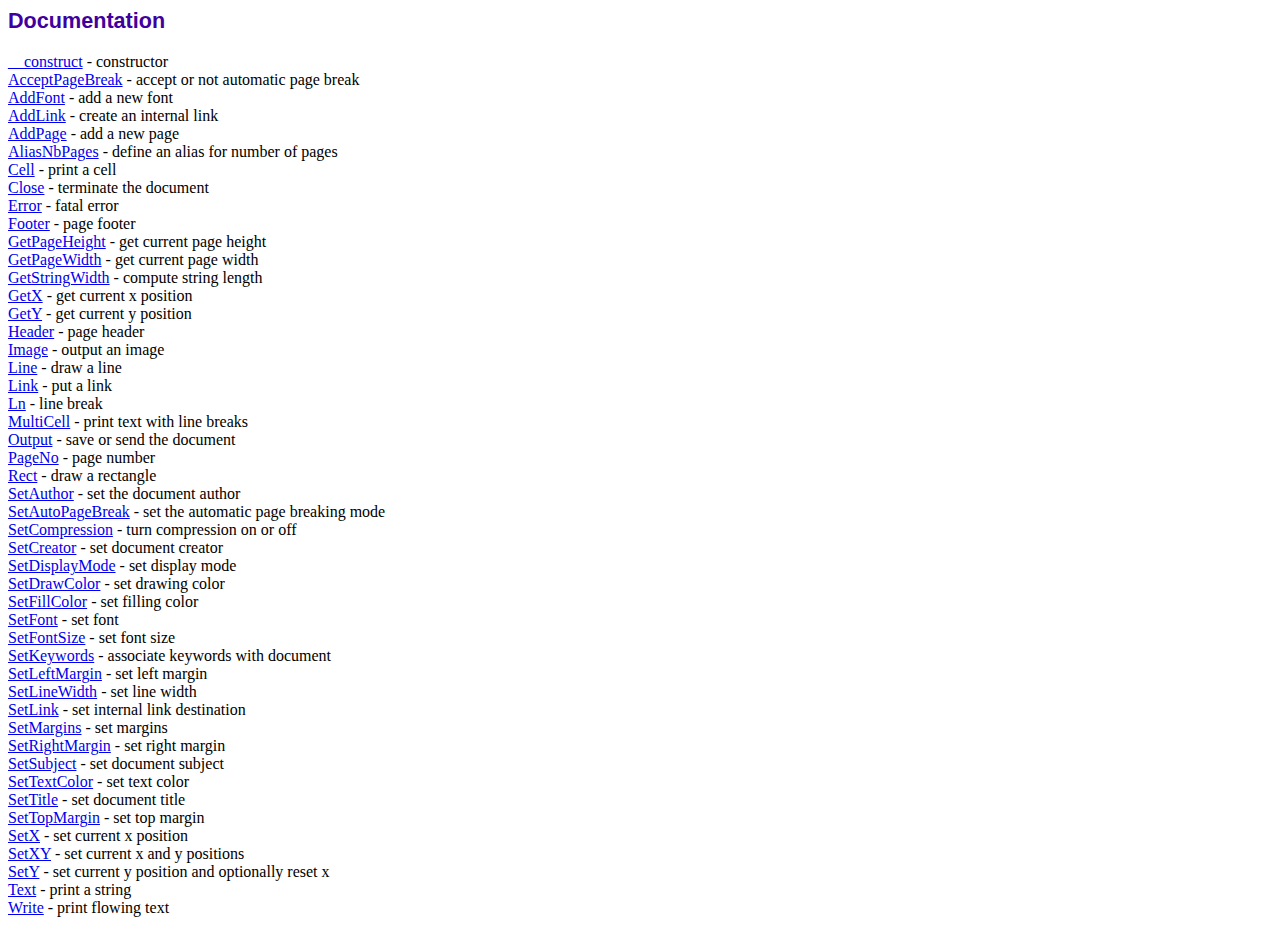
<file: fpdf186/doc/index.htm>
<!DOCTYPE html PUBLIC "-//W3C//DTD HTML 4.01 Transitional//EN">
<html>
<head>
<meta http-equiv="Content-Type" content="text/html; charset=UTF-8">
<title>Documentation</title>
<link type="text/css" rel="stylesheet" href="../fpdf.css">
</head>
<body>
<h1>Documentation</h1>
<a href="__construct.htm">__construct</a> - constructor<br>
<a href="acceptpagebreak.htm">AcceptPageBreak</a> - accept or not automatic page break<br>
<a href="addfont.htm">AddFont</a> - add a new font<br>
<a href="addlink.htm">AddLink</a> - create an internal link<br>
<a href="addpage.htm">AddPage</a> - add a new page<br>
<a href="aliasnbpages.htm">AliasNbPages</a> - define an alias for number of pages<br>
<a href="cell.htm">Cell</a> - print a cell<br>
<a href="close.htm">Close</a> - terminate the document<br>
<a href="error.htm">Error</a> - fatal error<br>
<a href="footer.htm">Footer</a> - page footer<br>
<a href="getpageheight.htm">GetPageHeight</a> - get current page height<br>
<a href="getpagewidth.htm">GetPageWidth</a> - get current page width<br>
<a href="getstringwidth.htm">GetStringWidth</a> - compute string length<br>
<a href="getx.htm">GetX</a> - get current x position<br>
<a href="gety.htm">GetY</a> - get current y position<br>
<a href="header.htm">Header</a> - page header<br>
<a href="image.htm">Image</a> - output an image<br>
<a href="line.htm">Line</a> - draw a line<br>
<a href="link.htm">Link</a> - put a link<br>
<a href="ln.htm">Ln</a> - line break<br>
<a href="multicell.htm">MultiCell</a> - print text with line breaks<br>
<a href="output.htm">Output</a> - save or send the document<br>
<a href="pageno.htm">PageNo</a> - page number<br>
<a href="rect.htm">Rect</a> - draw a rectangle<br>
<a href="setauthor.htm">SetAuthor</a> - set the document author<br>
<a href="setautopagebreak.htm">SetAutoPageBreak</a> - set the automatic page breaking mode<br>
<a href="setcompression.htm">SetCompression</a> - turn compression on or off<br>
<a href="setcreator.htm">SetCreator</a> - set document creator<br>
<a href="setdisplaymode.htm">SetDisplayMode</a> - set display mode<br>
<a href="setdrawcolor.htm">SetDrawColor</a> - set drawing color<br>
<a href="setfillcolor.htm">SetFillColor</a> - set filling color<br>
<a href="setfont.htm">SetFont</a> - set font<br>
<a href="setfontsize.htm">SetFontSize</a> - set font size<br>
<a href="setkeywords.htm">SetKeywords</a> - associate keywords with document<br>
<a href="setleftmargin.htm">SetLeftMargin</a> - set left margin<br>
<a href="setlinewidth.htm">SetLineWidth</a> - set line width<br>
<a href="setlink.htm">SetLink</a> - set internal link destination<br>
<a href="setmargins.htm">SetMargins</a> - set margins<br>
<a href="setrightmargin.htm">SetRightMargin</a> - set right margin<br>
<a href="setsubject.htm">SetSubject</a> - set document subject<br>
<a href="settextcolor.htm">SetTextColor</a> - set text color<br>
<a href="settitle.htm">SetTitle</a> - set document title<br>
<a href="settopmargin.htm">SetTopMargin</a> - set top margin<br>
<a href="setx.htm">SetX</a> - set current x position<br>
<a href="setxy.htm">SetXY</a> - set current x and y positions<br>
<a href="sety.htm">SetY</a> - set current y position and optionally reset x<br>
<a href="text.htm">Text</a> - print a string<br>
<a href="write.htm">Write</a> - print flowing text<br>
</body>
</html>
</file>
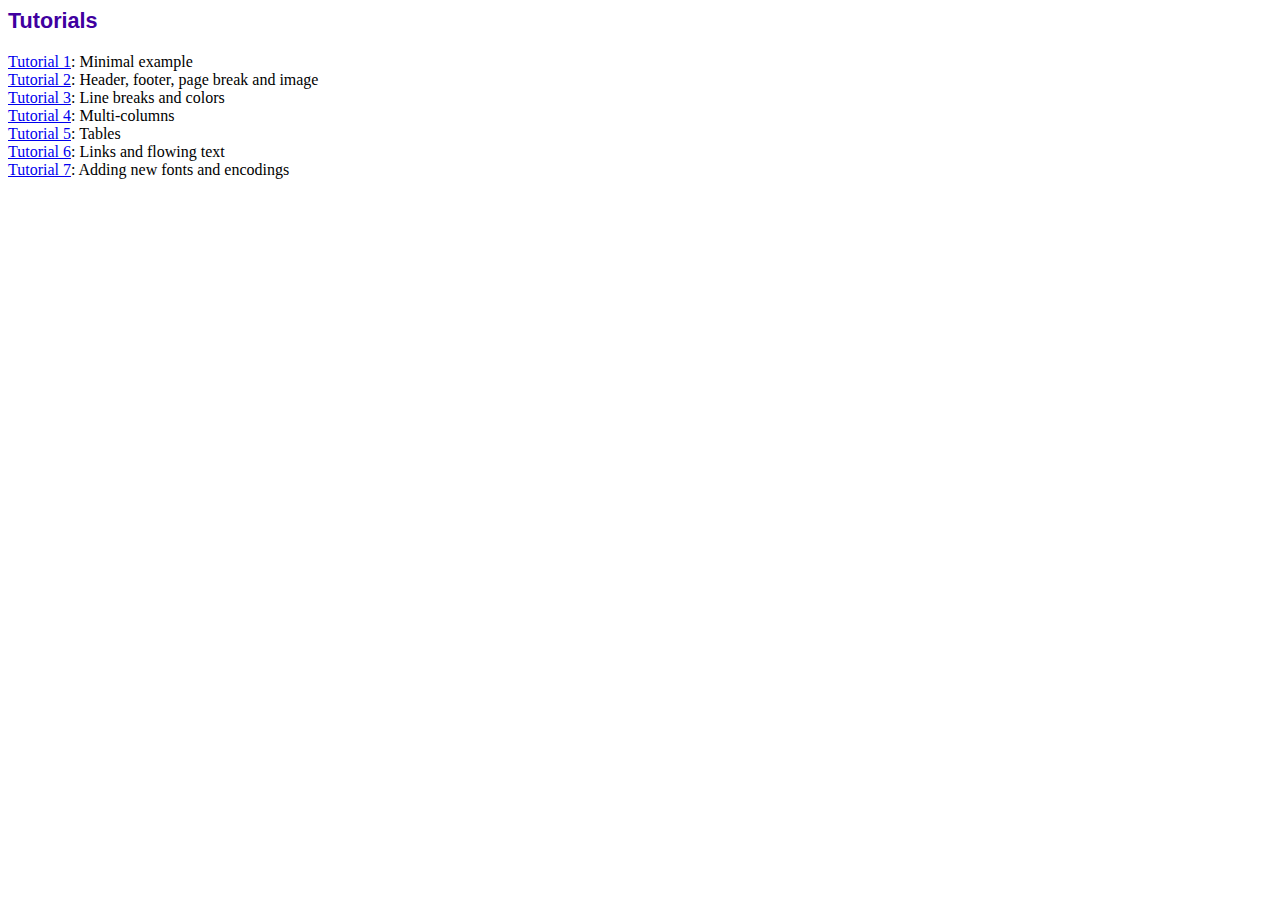
<file: fpdf186/tutorial/index.htm>
<!DOCTYPE html PUBLIC "-//W3C//DTD HTML 4.01 Transitional//EN">
<html>
<head>
<meta http-equiv="Content-Type" content="text/html; charset=UTF-8">
<title>Tutorials</title>
<link type="text/css" rel="stylesheet" href="../fpdf.css">
</head>
<body>
<h1>Tutorials</h1>
<ul style="list-style-type:none; margin-left:0; padding-left:0">
<li><a href="tuto1.htm">Tutorial 1</a>: Minimal example</li>
<li><a href="tuto2.htm">Tutorial 2</a>: Header, footer, page break and image</li>
<li><a href="tuto3.htm">Tutorial 3</a>: Line breaks and colors</li>
<li><a href="tuto4.htm">Tutorial 4</a>: Multi-columns</li>
<li><a href="tuto5.htm">Tutorial 5</a>: Tables</li>
<li><a href="tuto6.htm">Tutorial 6</a>: Links and flowing text</li>
<li><a href="tuto7.htm">Tutorial 7</a>: Adding new fonts and encodings</li>
</ul>
</body>
</html>
</file>
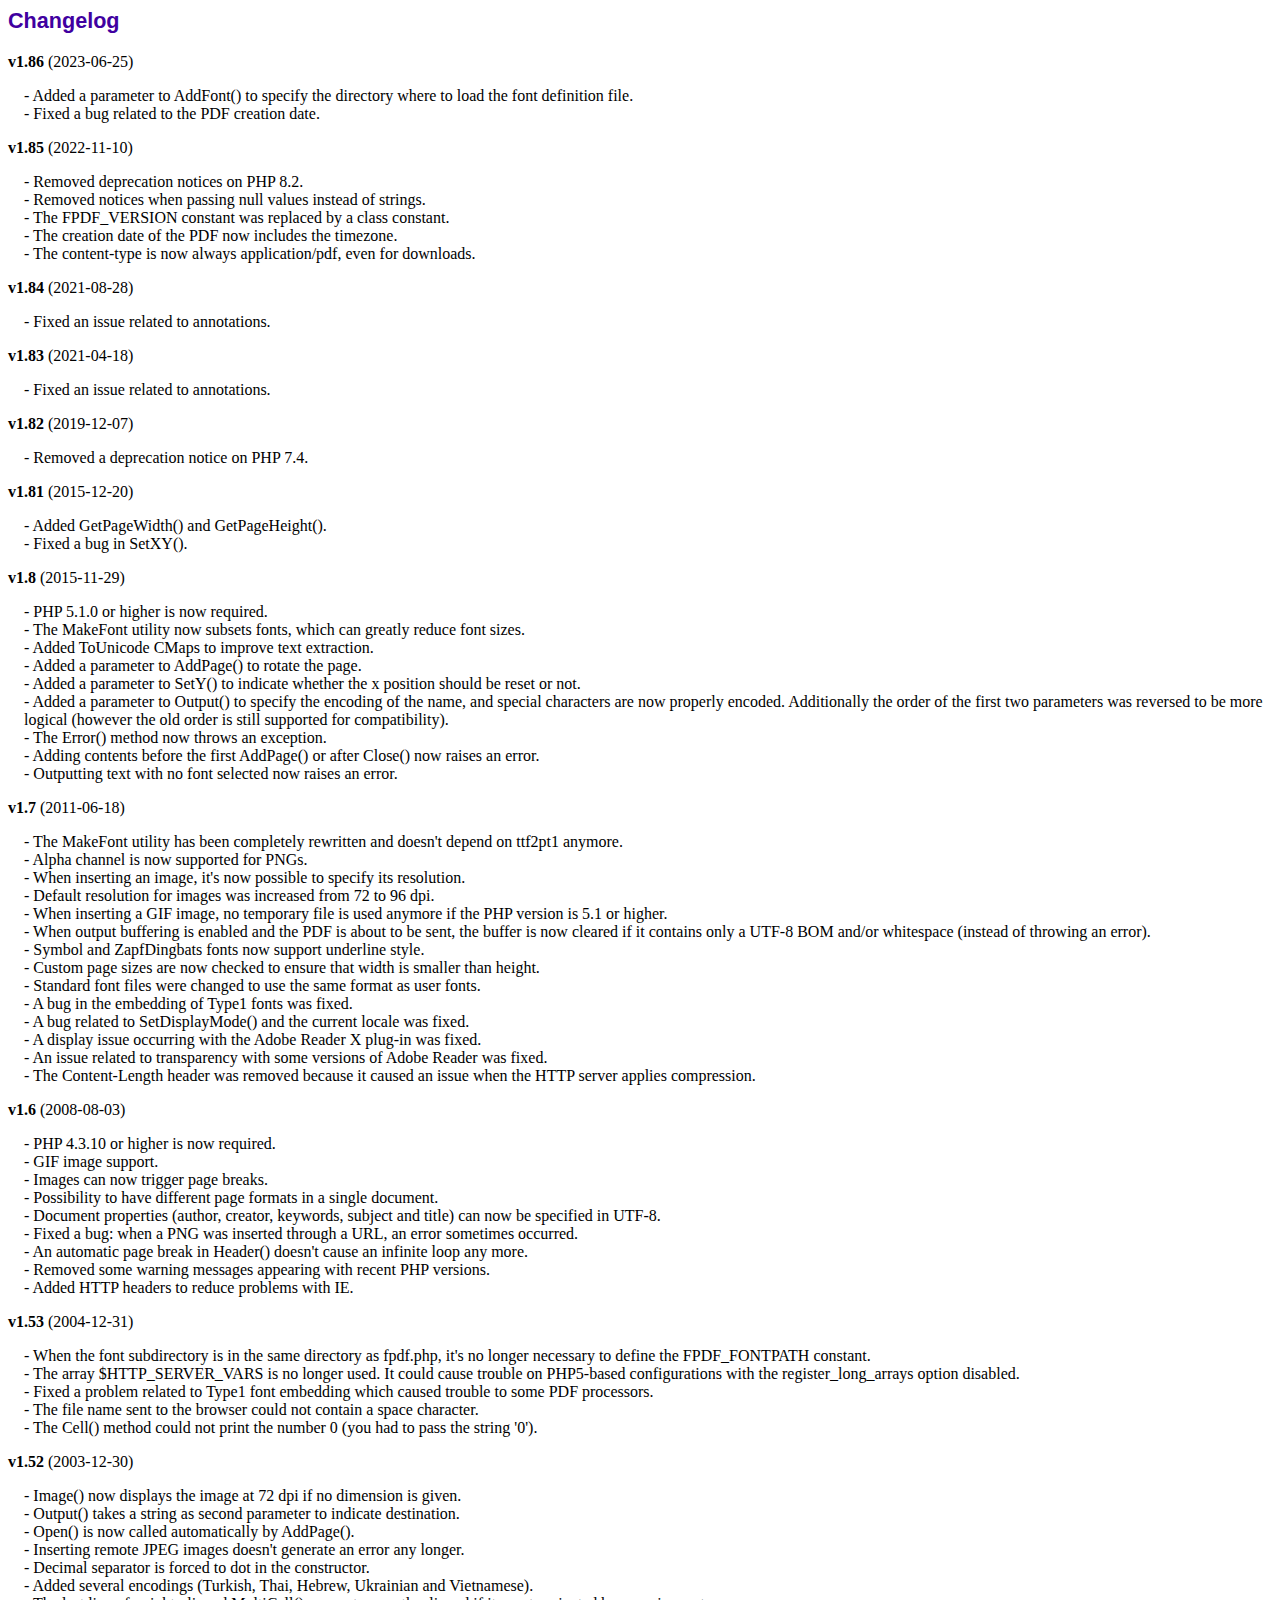
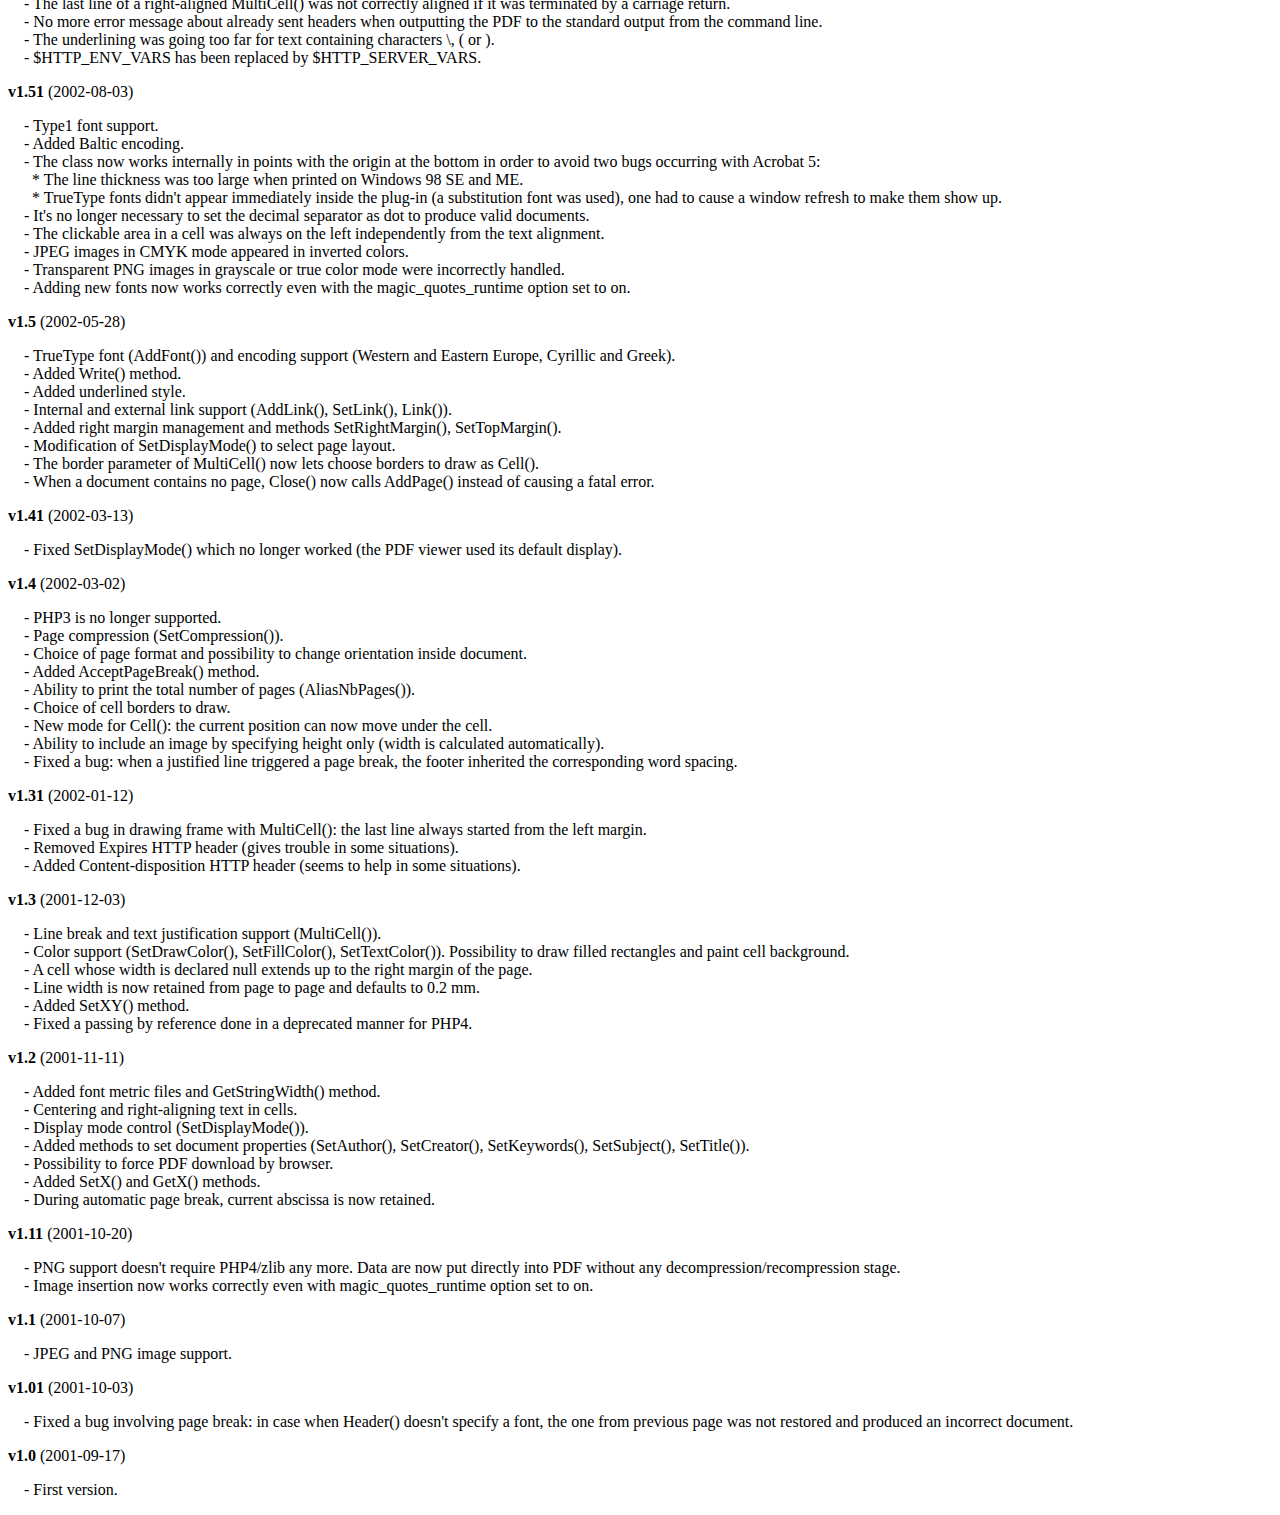
<file: fpdf186/changelog.htm>
<!DOCTYPE html PUBLIC "-//W3C//DTD HTML 4.01 Transitional//EN">
<html>
<head>
<meta http-equiv="Content-Type" content="text/html; charset=UTF-8">
<title>Changelog</title>
<link type="text/css" rel="stylesheet" href="fpdf.css">
<style type="text/css">
dd {margin:1em 0 1em 1em}
</style>
</head>
<body>
<h1>Changelog</h1>
<dl>
<dt><strong>v1.86</strong> (2023-06-25)</dt>
<dd>
- Added a parameter to AddFont() to specify the directory where to load the font definition file.<br>
- Fixed a bug related to the PDF creation date.<br>
</dd>
<dt><strong>v1.85</strong> (2022-11-10)</dt>
<dd>
- Removed deprecation notices on PHP 8.2.<br>
- Removed notices when passing null values instead of strings.<br>
- The FPDF_VERSION constant was replaced by a class constant.<br>
- The creation date of the PDF now includes the timezone.<br>
- The content-type is now always application/pdf, even for downloads.<br>
</dd>
<dt><strong>v1.84</strong> (2021-08-28)</dt>
<dd>
- Fixed an issue related to annotations.<br>
</dd>
<dt><strong>v1.83</strong> (2021-04-18)</dt>
<dd>
- Fixed an issue related to annotations.<br>
</dd>
<dt><strong>v1.82</strong> (2019-12-07)</dt>
<dd>
- Removed a deprecation notice on PHP 7.4.<br>
</dd>
<dt><strong>v1.81</strong> (2015-12-20)</dt>
<dd>
- Added GetPageWidth() and GetPageHeight().<br>
- Fixed a bug in SetXY().<br>
</dd>
<dt><strong>v1.8</strong> (2015-11-29)</dt>
<dd>
- PHP 5.1.0 or higher is now required.<br>
- The MakeFont utility now subsets fonts, which can greatly reduce font sizes.<br>
- Added ToUnicode CMaps to improve text extraction.<br>
- Added a parameter to AddPage() to rotate the page.<br>
- Added a parameter to SetY() to indicate whether the x position should be reset or not.<br>
- Added a parameter to Output() to specify the encoding of the name, and special characters are now properly encoded. Additionally the order of the first two parameters was reversed to be more logical (however the old order is still supported for compatibility).<br>
- The Error() method now throws an exception.<br>
- Adding contents before the first AddPage() or after Close() now raises an error.<br>
- Outputting text with no font selected now raises an error.<br>
</dd>
<dt><strong>v1.7</strong> (2011-06-18)</dt>
<dd>
- The MakeFont utility has been completely rewritten and doesn't depend on ttf2pt1 anymore.<br>
- Alpha channel is now supported for PNGs.<br>
- When inserting an image, it's now possible to specify its resolution.<br>
- Default resolution for images was increased from 72 to 96 dpi.<br>
- When inserting a GIF image, no temporary file is used anymore if the PHP version is 5.1 or higher.<br>
- When output buffering is enabled and the PDF is about to be sent, the buffer is now cleared if it contains only a UTF-8 BOM and/or whitespace (instead of throwing an error).<br>
- Symbol and ZapfDingbats fonts now support underline style.<br>
- Custom page sizes are now checked to ensure that width is smaller than height.<br>
- Standard font files were changed to use the same format as user fonts.<br>
- A bug in the embedding of Type1 fonts was fixed.<br>
- A bug related to SetDisplayMode() and the current locale was fixed.<br>
- A display issue occurring with the Adobe Reader X plug-in was fixed.<br>
- An issue related to transparency with some versions of Adobe Reader was fixed.<br>
- The Content-Length header was removed because it caused an issue when the HTTP server applies compression.<br>
</dd>
<dt><strong>v1.6</strong> (2008-08-03)</dt>
<dd>
- PHP 4.3.10 or higher is now required.<br>
- GIF image support.<br>
- Images can now trigger page breaks.<br>
- Possibility to have different page formats in a single document.<br>
- Document properties (author, creator, keywords, subject and title) can now be specified in UTF-8.<br>
- Fixed a bug: when a PNG was inserted through a URL, an error sometimes occurred.<br>
- An automatic page break in Header() doesn't cause an infinite loop any more.<br>
- Removed some warning messages appearing with recent PHP versions.<br>
- Added HTTP headers to reduce problems with IE.<br>
</dd>
<dt><strong>v1.53</strong> (2004-12-31)</dt>
<dd>
- When the font subdirectory is in the same directory as fpdf.php, it's no longer necessary to define the FPDF_FONTPATH constant.<br>
- The array $HTTP_SERVER_VARS is no longer used. It could cause trouble on PHP5-based configurations with the register_long_arrays option disabled.<br>
- Fixed a problem related to Type1 font embedding which caused trouble to some PDF processors.<br>
- The file name sent to the browser could not contain a space character.<br>
- The Cell() method could not print the number 0 (you had to pass the string '0').<br>
</dd>
<dt><strong>v1.52</strong> (2003-12-30)</dt>
<dd>
- Image() now displays the image at 72 dpi if no dimension is given.<br>
- Output() takes a string as second parameter to indicate destination.<br>
- Open() is now called automatically by AddPage().<br>
- Inserting remote JPEG images doesn't generate an error any longer.<br>
- Decimal separator is forced to dot in the constructor.<br>
- Added several encodings (Turkish, Thai, Hebrew, Ukrainian and Vietnamese).<br>
- The last line of a right-aligned MultiCell() was not correctly aligned if it was terminated by a carriage return.<br>
- No more error message about already sent headers when outputting the PDF to the standard output from the command line.<br>
- The underlining was going too far for text containing characters \, ( or ).<br>
- $HTTP_ENV_VARS has been replaced by $HTTP_SERVER_VARS.<br>
</dd>
<dt><strong>v1.51</strong> (2002-08-03)</dt>
<dd>
- Type1 font support.<br>
- Added Baltic encoding.<br>
- The class now works internally in points with the origin at the bottom in order to avoid two bugs occurring with Acrobat 5:<br>&nbsp;&nbsp;* The line thickness was too large when printed on Windows 98 SE and ME.<br>&nbsp;&nbsp;* TrueType fonts didn't appear immediately inside the plug-in (a substitution font was used), one had to cause a window refresh to make them show up.<br>
- It's no longer necessary to set the decimal separator as dot to produce valid documents.<br>
- The clickable area in a cell was always on the left independently from the text alignment.<br>
- JPEG images in CMYK mode appeared in inverted colors.<br>
- Transparent PNG images in grayscale or true color mode were incorrectly handled.<br>
- Adding new fonts now works correctly even with the magic_quotes_runtime option set to on.<br>
</dd>
<dt><strong>v1.5</strong> (2002-05-28)</dt>
<dd>
- TrueType font (AddFont()) and encoding support (Western and Eastern Europe, Cyrillic and Greek).<br>
- Added Write() method.<br>
- Added underlined style.<br>
- Internal and external link support (AddLink(), SetLink(), Link()).<br>
- Added right margin management and methods SetRightMargin(), SetTopMargin().<br>
- Modification of SetDisplayMode() to select page layout.<br>
- The border parameter of MultiCell() now lets choose borders to draw as Cell().<br>
- When a document contains no page, Close() now calls AddPage() instead of causing a fatal error.<br>
</dd>
<dt><strong>v1.41</strong> (2002-03-13)</dt>
<dd>
- Fixed SetDisplayMode() which no longer worked (the PDF viewer used its default display).<br>
</dd>
<dt><strong>v1.4</strong> (2002-03-02)</dt>
<dd>
- PHP3 is no longer supported.<br>
- Page compression (SetCompression()).<br>
- Choice of page format and possibility to change orientation inside document.<br>
- Added AcceptPageBreak() method.<br>
- Ability to print the total number of pages (AliasNbPages()).<br>
- Choice of cell borders to draw.<br>
- New mode for Cell(): the current position can now move under the cell.<br>
- Ability to include an image by specifying height only (width is calculated automatically).<br>
- Fixed a bug: when a justified line triggered a page break, the footer inherited the corresponding word spacing.<br>
</dd>
<dt><strong>v1.31</strong> (2002-01-12)</dt>
<dd>
- Fixed a bug in drawing frame with MultiCell(): the last line always started from the left margin.<br>
- Removed Expires HTTP header (gives trouble in some situations).<br>
- Added Content-disposition HTTP header (seems to help in some situations).<br>
</dd>
<dt><strong>v1.3</strong> (2001-12-03)</dt>
<dd>
- Line break and text justification support (MultiCell()).<br>
- Color support (SetDrawColor(), SetFillColor(), SetTextColor()). Possibility to draw filled rectangles and paint cell background.<br>
- A cell whose width is declared null extends up to the right margin of the page.<br>
- Line width is now retained from page to page and defaults to 0.2 mm.<br>
- Added SetXY() method.<br>
- Fixed a passing by reference done in a deprecated manner for PHP4.<br>
</dd>
<dt><strong>v1.2</strong> (2001-11-11)</dt>
<dd>
- Added font metric files and GetStringWidth() method.<br>
- Centering and right-aligning text in cells.<br>
- Display mode control (SetDisplayMode()).<br>
- Added methods to set document properties (SetAuthor(), SetCreator(), SetKeywords(), SetSubject(), SetTitle()).<br>
- Possibility to force PDF download by browser.<br>
- Added SetX() and GetX() methods.<br>
- During automatic page break, current abscissa is now retained.<br>
</dd>
<dt><strong>v1.11</strong> (2001-10-20)</dt>
<dd>
- PNG support doesn't require PHP4/zlib any more. Data are now put directly into PDF without any decompression/recompression stage.<br>
- Image insertion now works correctly even with magic_quotes_runtime option set to on.<br>
</dd>
<dt><strong>v1.1</strong> (2001-10-07)</dt>
<dd>
- JPEG and PNG image support.<br>
</dd>
<dt><strong>v1.01</strong> (2001-10-03)</dt>
<dd>
- Fixed a bug involving page break: in case when Header() doesn't specify a font, the one from previous page was not restored and produced an incorrect document.<br>
</dd>
<dt><strong>v1.0</strong> (2001-09-17)</dt>
<dd>
- First version.<br>
</dd>
</dl>
</body>
</html>
</file>
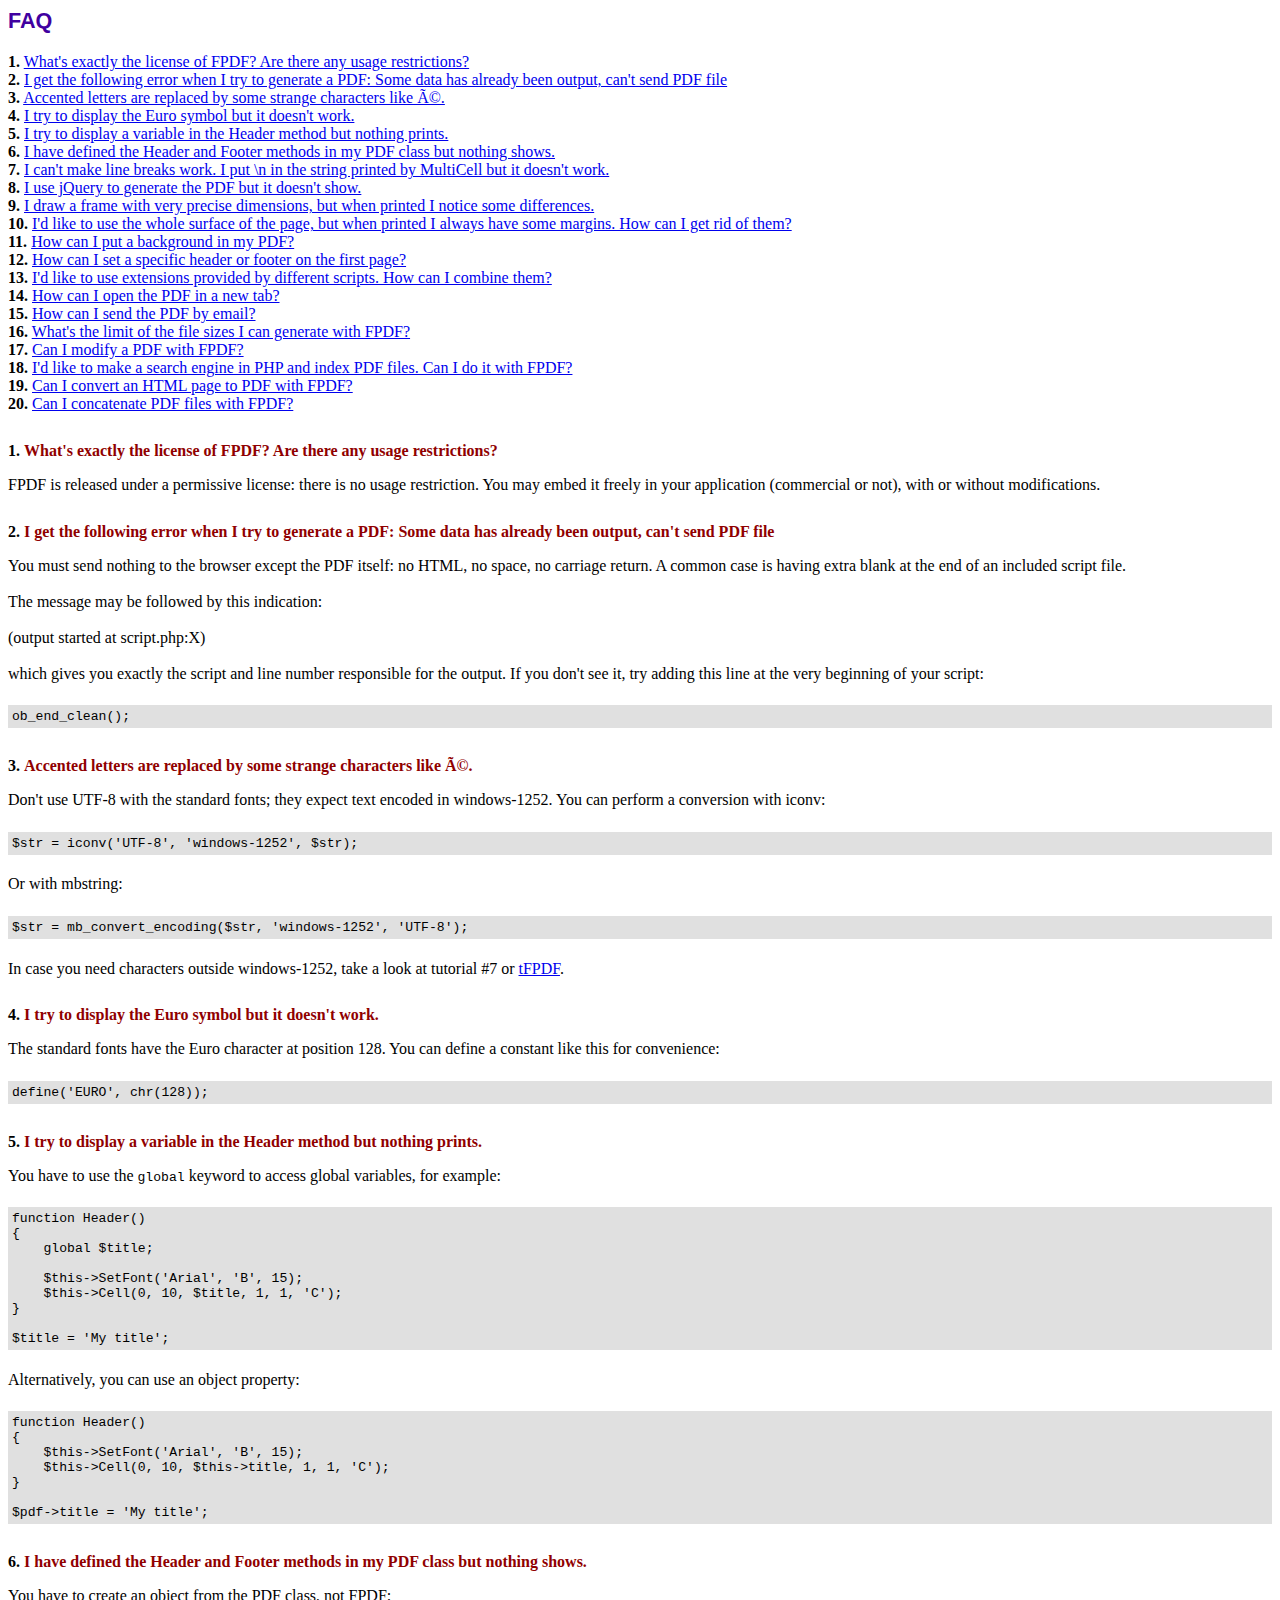
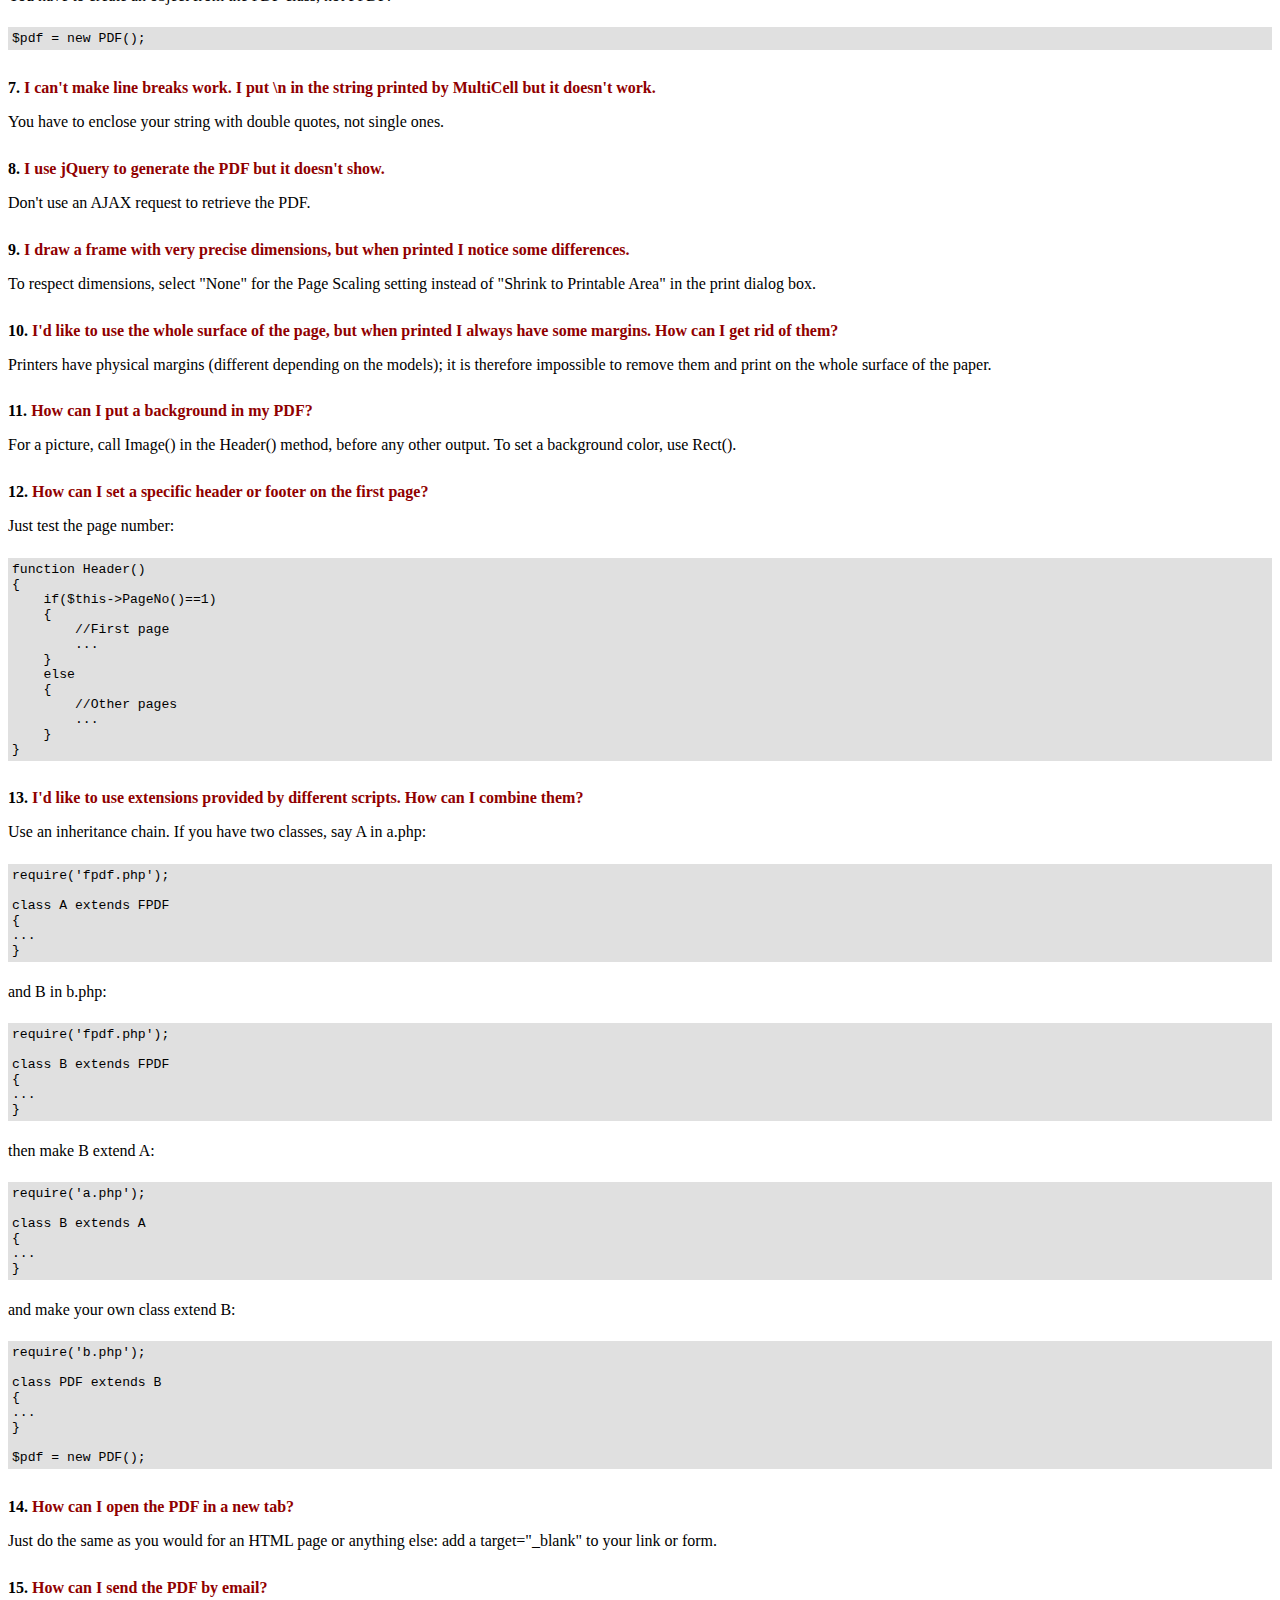
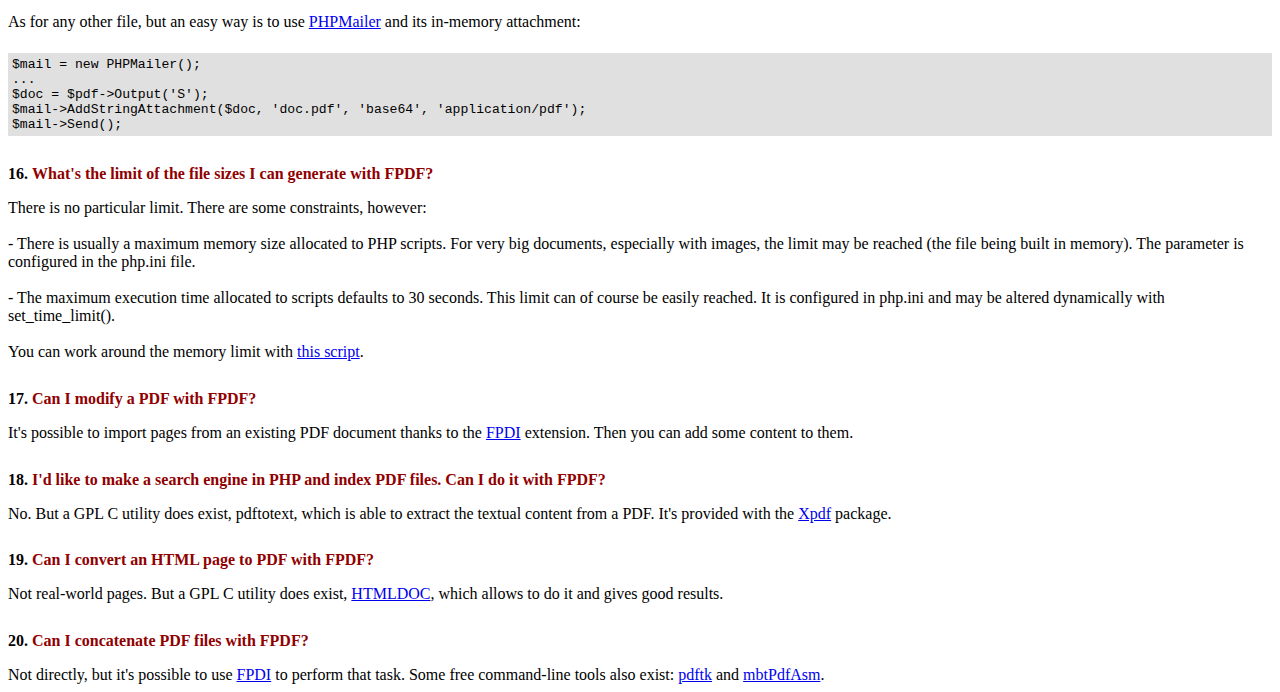
<file: fpdf186/FAQ.htm>
<!DOCTYPE html PUBLIC "-//W3C//DTD HTML 4.01 Transitional//EN">
<html>
<head>
<meta http-equiv="Content-Type" content="text/html; charset=UTF-8">
<title>FAQ</title>
<link type="text/css" rel="stylesheet" href="fpdf.css">
<style type="text/css">
ul {list-style-type:none; margin:0; padding:0}
ul#answers li {margin-top:1.8em}
.question {font-weight:bold; color:#900000}
</style>
</head>
<body>
<h1>FAQ</h1>
<ul>
<li><b>1.</b> <a href='#q1'>What's exactly the license of FPDF? Are there any usage restrictions?</a></li>
<li><b>2.</b> <a href='#q2'>I get the following error when I try to generate a PDF: Some data has already been output, can't send PDF file</a></li>
<li><b>3.</b> <a href='#q3'>Accented letters are replaced by some strange characters like Ã©.</a></li>
<li><b>4.</b> <a href='#q4'>I try to display the Euro symbol but it doesn't work.</a></li>
<li><b>5.</b> <a href='#q5'>I try to display a variable in the Header method but nothing prints.</a></li>
<li><b>6.</b> <a href='#q6'>I have defined the Header and Footer methods in my PDF class but nothing shows.</a></li>
<li><b>7.</b> <a href='#q7'>I can't make line breaks work. I put \n in the string printed by MultiCell but it doesn't work.</a></li>
<li><b>8.</b> <a href='#q8'>I use jQuery to generate the PDF but it doesn't show.</a></li>
<li><b>9.</b> <a href='#q9'>I draw a frame with very precise dimensions, but when printed I notice some differences.</a></li>
<li><b>10.</b> <a href='#q10'>I'd like to use the whole surface of the page, but when printed I always have some margins. How can I get rid of them?</a></li>
<li><b>11.</b> <a href='#q11'>How can I put a background in my PDF?</a></li>
<li><b>12.</b> <a href='#q12'>How can I set a specific header or footer on the first page?</a></li>
<li><b>13.</b> <a href='#q13'>I'd like to use extensions provided by different scripts. How can I combine them?</a></li>
<li><b>14.</b> <a href='#q14'>How can I open the PDF in a new tab?</a></li>
<li><b>15.</b> <a href='#q15'>How can I send the PDF by email?</a></li>
<li><b>16.</b> <a href='#q16'>What's the limit of the file sizes I can generate with FPDF?</a></li>
<li><b>17.</b> <a href='#q17'>Can I modify a PDF with FPDF?</a></li>
<li><b>18.</b> <a href='#q18'>I'd like to make a search engine in PHP and index PDF files. Can I do it with FPDF?</a></li>
<li><b>19.</b> <a href='#q19'>Can I convert an HTML page to PDF with FPDF?</a></li>
<li><b>20.</b> <a href='#q20'>Can I concatenate PDF files with FPDF?</a></li>
</ul>

<ul id='answers'>
<li id='q1'>
<p><b>1.</b> <span class='question'>What's exactly the license of FPDF? Are there any usage restrictions?</span></p>
FPDF is released under a permissive license: there is no usage restriction. You may embed it
freely in your application (commercial or not), with or without modifications.
</li>

<li id='q2'>
<p><b>2.</b> <span class='question'>I get the following error when I try to generate a PDF: Some data has already been output, can't send PDF file</span></p>
You must send nothing to the browser except the PDF itself: no HTML, no space, no carriage return. A common
case is having extra blank at the end of an included script file.<br>
<br>
The message may be followed by this indication:<br>
<br>
(output started at script.php:X)<br>
<br>
which gives you exactly the script and line number responsible for the output. If you don't see it,
try adding this line at the very beginning of your script:
<div class="doc-source">
<pre><code>ob_end_clean();</code></pre>
</div>
</li>

<li id='q3'>
<p><b>3.</b> <span class='question'>Accented letters are replaced by some strange characters like Ã©.</span></p>
Don't use UTF-8 with the standard fonts; they expect text encoded in windows-1252.
You can perform a conversion with iconv:
<div class="doc-source">
<pre><code>$str = iconv('UTF-8', 'windows-1252', $str);</code></pre>
</div>
Or with mbstring:
<div class="doc-source">
<pre><code>$str = mb_convert_encoding($str, 'windows-1252', 'UTF-8');</code></pre>
</div>
In case you need characters outside windows-1252, take a look at tutorial #7 or
<a href="http://www.fpdf.org/?go=script&amp;id=92" target="_blank">tFPDF</a>.
</li>

<li id='q4'>
<p><b>4.</b> <span class='question'>I try to display the Euro symbol but it doesn't work.</span></p>
The standard fonts have the Euro character at position 128. You can define a constant like this
for convenience:
<div class="doc-source">
<pre><code>define('EURO', chr(128));</code></pre>
</div>
</li>

<li id='q5'>
<p><b>5.</b> <span class='question'>I try to display a variable in the Header method but nothing prints.</span></p>
You have to use the <code>global</code> keyword to access global variables, for example:
<div class="doc-source">
<pre><code>function Header()
{
    global $title;

    $this-&gt;SetFont('Arial', 'B', 15);
    $this-&gt;Cell(0, 10, $title, 1, 1, 'C');
}

$title = 'My title';</code></pre>
</div>
Alternatively, you can use an object property:
<div class="doc-source">
<pre><code>function Header()
{
    $this-&gt;SetFont('Arial', 'B', 15);
    $this-&gt;Cell(0, 10, $this-&gt;title, 1, 1, 'C');
}

$pdf-&gt;title = 'My title';</code></pre>
</div>
</li>

<li id='q6'>
<p><b>6.</b> <span class='question'>I have defined the Header and Footer methods in my PDF class but nothing shows.</span></p>
You have to create an object from the PDF class, not FPDF:
<div class="doc-source">
<pre><code>$pdf = new PDF();</code></pre>
</div>
</li>

<li id='q7'>
<p><b>7.</b> <span class='question'>I can't make line breaks work. I put \n in the string printed by MultiCell but it doesn't work.</span></p>
You have to enclose your string with double quotes, not single ones.
</li>

<li id='q8'>
<p><b>8.</b> <span class='question'>I use jQuery to generate the PDF but it doesn't show.</span></p>
Don't use an AJAX request to retrieve the PDF.
</li>

<li id='q9'>
<p><b>9.</b> <span class='question'>I draw a frame with very precise dimensions, but when printed I notice some differences.</span></p>
To respect dimensions, select "None" for the Page Scaling setting instead of "Shrink to Printable Area" in the print dialog box.
</li>

<li id='q10'>
<p><b>10.</b> <span class='question'>I'd like to use the whole surface of the page, but when printed I always have some margins. How can I get rid of them?</span></p>
Printers have physical margins (different depending on the models); it is therefore impossible to remove
them and print on the whole surface of the paper.
</li>

<li id='q11'>
<p><b>11.</b> <span class='question'>How can I put a background in my PDF?</span></p>
For a picture, call Image() in the Header() method, before any other output. To set a background color, use Rect().
</li>

<li id='q12'>
<p><b>12.</b> <span class='question'>How can I set a specific header or footer on the first page?</span></p>
Just test the page number:
<div class="doc-source">
<pre><code>function Header()
{
    if($this-&gt;PageNo()==1)
    {
        //First page
        ...
    }
    else
    {
        //Other pages
        ...
    }
}</code></pre>
</div>
</li>

<li id='q13'>
<p><b>13.</b> <span class='question'>I'd like to use extensions provided by different scripts. How can I combine them?</span></p>
Use an inheritance chain. If you have two classes, say A in a.php:
<div class="doc-source">
<pre><code>require('fpdf.php');

class A extends FPDF
{
...
}</code></pre>
</div>
and B in b.php:
<div class="doc-source">
<pre><code>require('fpdf.php');

class B extends FPDF
{
...
}</code></pre>
</div>
then make B extend A:
<div class="doc-source">
<pre><code>require('a.php');

class B extends A
{
...
}</code></pre>
</div>
and make your own class extend B:
<div class="doc-source">
<pre><code>require('b.php');

class PDF extends B
{
...
}

$pdf = new PDF();</code></pre>
</div>
</li>

<li id='q14'>
<p><b>14.</b> <span class='question'>How can I open the PDF in a new tab?</span></p>
Just do the same as you would for an HTML page or anything else: add a target="_blank" to your link or form.
</li>

<li id='q15'>
<p><b>15.</b> <span class='question'>How can I send the PDF by email?</span></p>
As for any other file, but an easy way is to use <a href="https://github.com/PHPMailer/PHPMailer" target="_blank">PHPMailer</a> and
its in-memory attachment:
<div class="doc-source">
<pre><code>$mail = new PHPMailer();
...
$doc = $pdf-&gt;Output('S');
$mail-&gt;AddStringAttachment($doc, 'doc.pdf', 'base64', 'application/pdf');
$mail-&gt;Send();</code></pre>
</div>
</li>

<li id='q16'>
<p><b>16.</b> <span class='question'>What's the limit of the file sizes I can generate with FPDF?</span></p>
There is no particular limit. There are some constraints, however:
<br>
<br>
- There is usually a maximum memory size allocated to PHP scripts. For very big documents,
especially with images, the limit may be reached (the file being built in memory). The
parameter is configured in the php.ini file.
<br>
<br>
- The maximum execution time allocated to scripts defaults to 30 seconds. This limit can of course
be easily reached. It is configured in php.ini and may be altered dynamically with set_time_limit().
<br>
<br>
You can work around the memory limit with <a href="http://www.fpdf.org/?go=script&amp;id=76" target="_blank">this script</a>.
</li>

<li id='q17'>
<p><b>17.</b> <span class='question'>Can I modify a PDF with FPDF?</span></p>
It's possible to import pages from an existing PDF document thanks to the
<a href="https://www.setasign.com/products/fpdi/about/" target="_blank">FPDI</a> extension.
Then you can add some content to them.
</li>

<li id='q18'>
<p><b>18.</b> <span class='question'>I'd like to make a search engine in PHP and index PDF files. Can I do it with FPDF?</span></p>
No. But a GPL C utility does exist, pdftotext, which is able to extract the textual content from a PDF.
It's provided with the <a href="https://www.xpdfreader.com" target="_blank">Xpdf</a> package.
</li>

<li id='q19'>
<p><b>19.</b> <span class='question'>Can I convert an HTML page to PDF with FPDF?</span></p>
Not real-world pages. But a GPL C utility does exist, <a href="https://www.msweet.org/htmldoc/" target="_blank">HTMLDOC</a>,
which allows to do it and gives good results.
</li>

<li id='q20'>
<p><b>20.</b> <span class='question'>Can I concatenate PDF files with FPDF?</span></p>
Not directly, but it's possible to use <a href="https://www.setasign.com/products/fpdi/demos/concatenate-fake/" target="_blank">FPDI</a>
to perform that task. Some free command-line tools also exist:
<a href="https://www.pdflabs.com/tools/pdftk-the-pdf-toolkit/" target="_blank">pdftk</a> and
<a href="http://thierry.schmit.free.fr/spip/spip.php?article15" target="_blank">mbtPdfAsm</a>.
</li>
</ul>
</body>
</html>
</file>
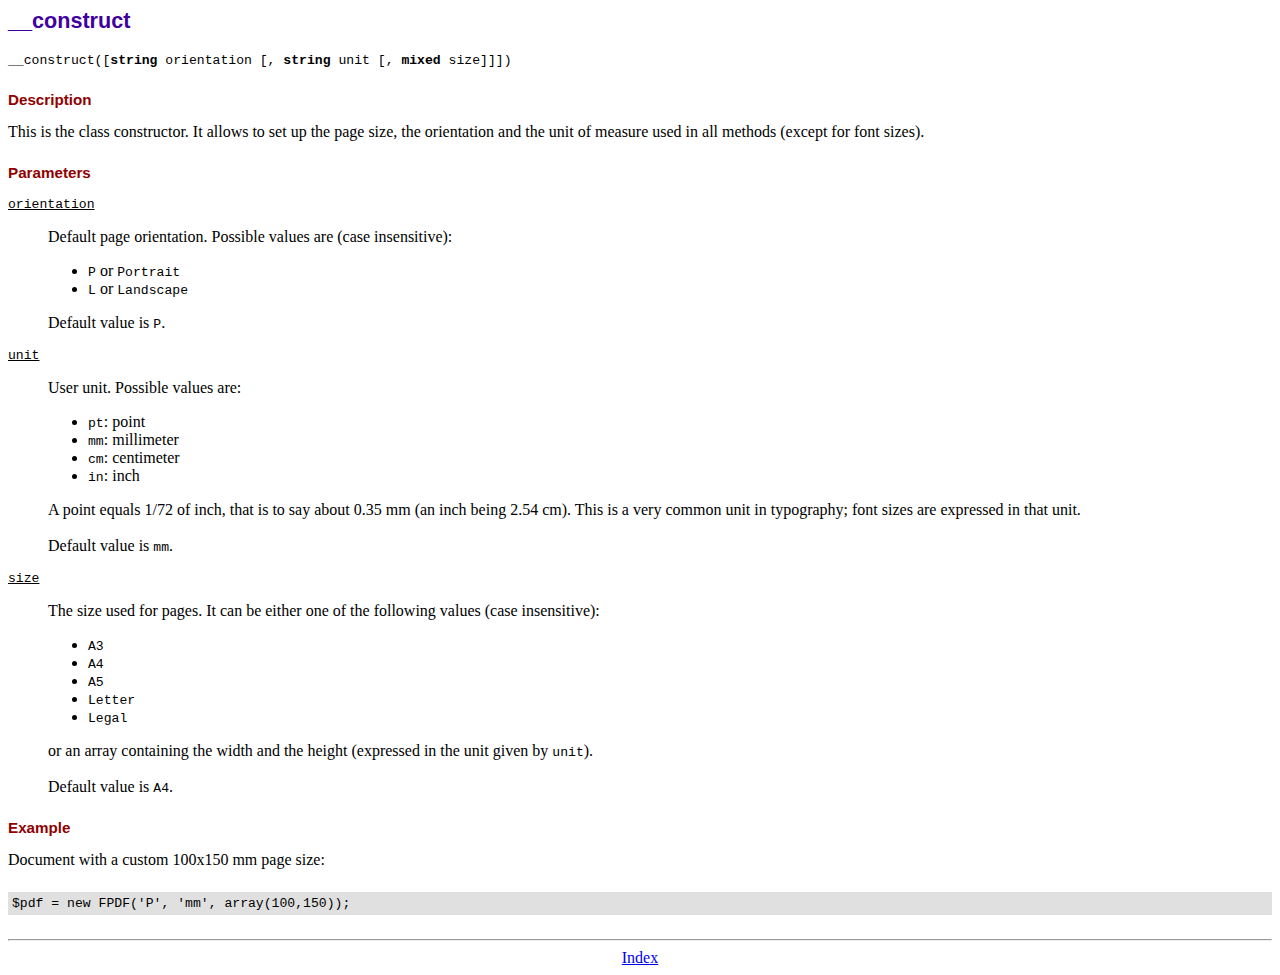
<file: fpdf186/doc/__construct.htm>
<!DOCTYPE html PUBLIC "-//W3C//DTD HTML 4.01 Transitional//EN">
<html>
<head>
<meta http-equiv="Content-Type" content="text/html; charset=UTF-8">
<title>__construct</title>
<link type="text/css" rel="stylesheet" href="../fpdf.css">
</head>
<body>
<h1>__construct</h1>
<code>__construct([<b>string</b> orientation [, <b>string</b> unit [, <b>mixed</b> size]]])</code>
<h2>Description</h2>
This is the class constructor. It allows to set up the page size, the orientation and the
unit of measure used in all methods (except for font sizes).
<h2>Parameters</h2>
<dl class="param">
<dt><code>orientation</code></dt>
<dd>
Default page orientation. Possible values are (case insensitive):
<ul>
<li><code>P</code> or <code>Portrait</code></li>
<li><code>L</code> or <code>Landscape</code></li>
</ul>
Default value is <code>P</code>.
</dd>
<dt><code>unit</code></dt>
<dd>
User unit. Possible values are:
<ul>
<li><code>pt</code>: point</li>
<li><code>mm</code>: millimeter</li>
<li><code>cm</code>: centimeter</li>
<li><code>in</code>: inch</li>
</ul>
A point equals 1/72 of inch, that is to say about 0.35 mm (an inch being 2.54 cm). This
is a very common unit in typography; font sizes are expressed in that unit.
<br>
<br>
Default value is <code>mm</code>.
</dd>
<dt><code>size</code></dt>
<dd>
The size used for pages. It can be either one of the following values (case insensitive):
<ul>
<li><code>A3</code></li>
<li><code>A4</code></li>
<li><code>A5</code></li>
<li><code>Letter</code></li>
<li><code>Legal</code></li>
</ul>
or an array containing the width and the height (expressed in the unit given by <code>unit</code>).<br>
<br>
Default value is <code>A4</code>.
</dd>
</dl>
<h2>Example</h2>
Document with a custom 100x150 mm page size:
<div class="doc-source">
<pre><code>$pdf = new FPDF('P', 'mm', array(100,150));</code></pre>
</div>
<hr style="margin-top:1.5em">
<div style="text-align:center"><a href="index.htm">Index</a></div>
</body>
</html>
</file>
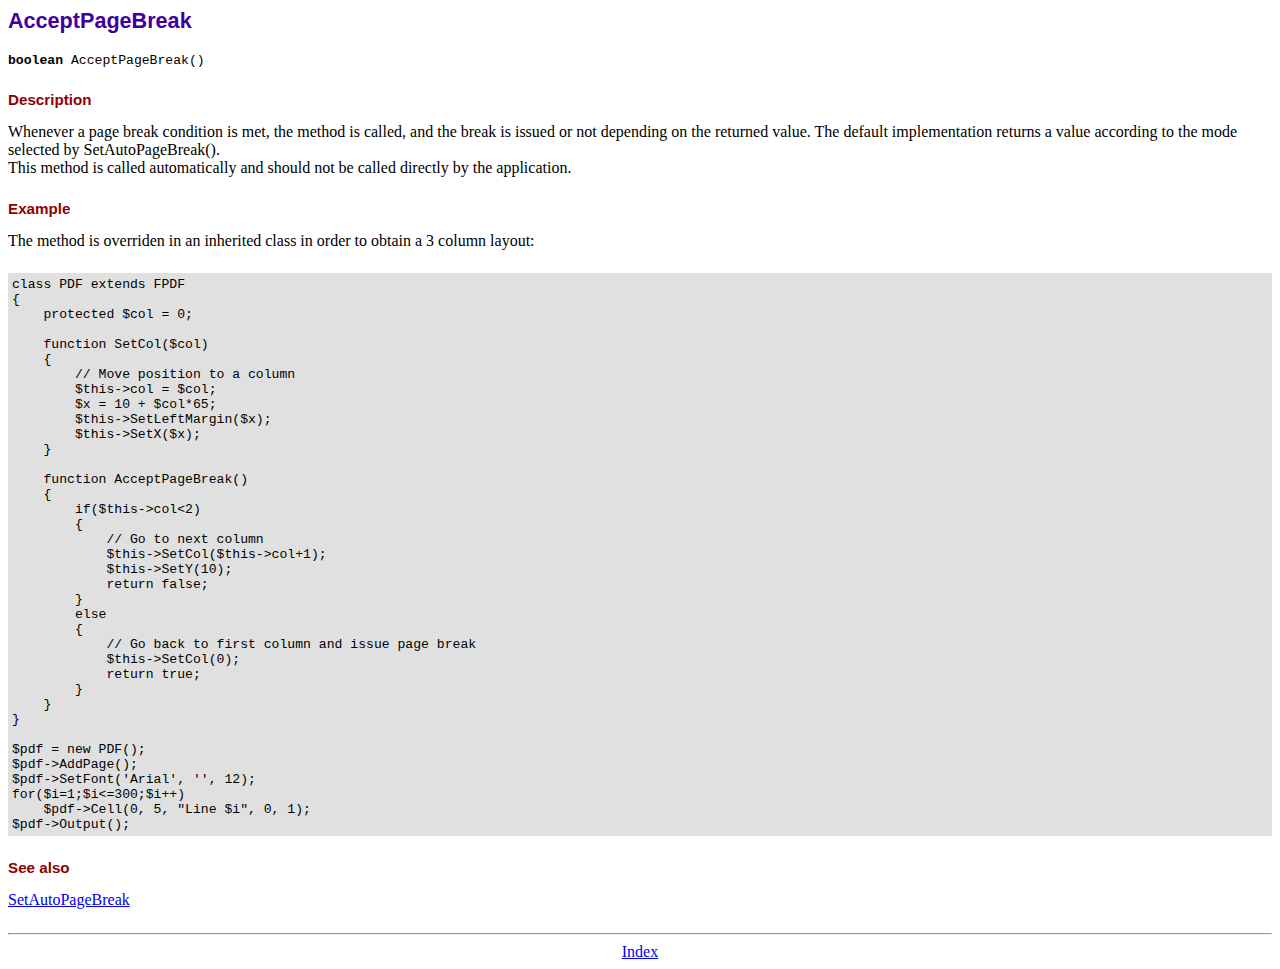
<file: fpdf186/doc/acceptpagebreak.htm>
<!DOCTYPE html PUBLIC "-//W3C//DTD HTML 4.01 Transitional//EN">
<html>
<head>
<meta http-equiv="Content-Type" content="text/html; charset=UTF-8">
<title>AcceptPageBreak</title>
<link type="text/css" rel="stylesheet" href="../fpdf.css">
</head>
<body>
<h1>AcceptPageBreak</h1>
<code><b>boolean</b> AcceptPageBreak()</code>
<h2>Description</h2>
Whenever a page break condition is met, the method is called, and the break is issued or not
depending on the returned value. The default implementation returns a value according to the
mode selected by SetAutoPageBreak().
<br>
This method is called automatically and should not be called directly by the application.
<h2>Example</h2>
The method is overriden in an inherited class in order to obtain a 3 column layout:
<div class="doc-source">
<pre><code>class PDF extends FPDF
{
    protected $col = 0;

    function SetCol($col)
    {
        // Move position to a column
        $this-&gt;col = $col;
        $x = 10 + $col*65;
        $this-&gt;SetLeftMargin($x);
        $this-&gt;SetX($x);
    }

    function AcceptPageBreak()
    {
        if($this-&gt;col&lt;2)
        {
            // Go to next column
            $this-&gt;SetCol($this-&gt;col+1);
            $this-&gt;SetY(10);
            return false;
        }
        else
        {
            // Go back to first column and issue page break
            $this-&gt;SetCol(0);
            return true;
        }
    }
}

$pdf = new PDF();
$pdf-&gt;AddPage();
$pdf-&gt;SetFont('Arial', '', 12);
for($i=1;$i&lt;=300;$i++)
    $pdf-&gt;Cell(0, 5, "Line $i", 0, 1);
$pdf-&gt;Output();</code></pre>
</div>
<h2>See also</h2>
<a href="setautopagebreak.htm">SetAutoPageBreak</a>
<hr style="margin-top:1.5em">
<div style="text-align:center"><a href="index.htm">Index</a></div>
</body>
</html>
</file>
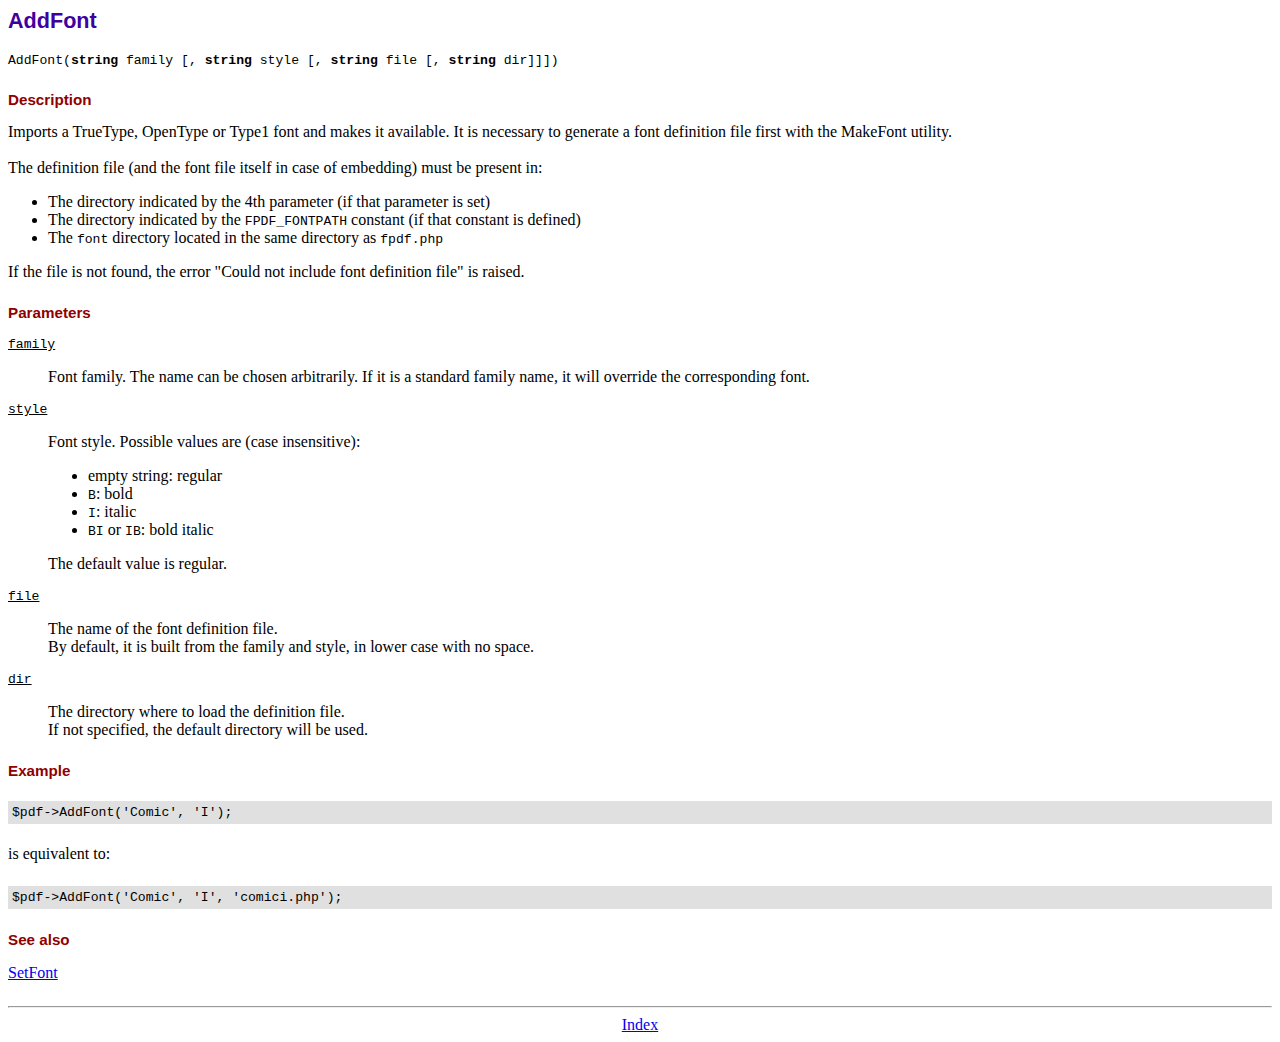
<file: fpdf186/doc/addfont.htm>
<!DOCTYPE html PUBLIC "-//W3C//DTD HTML 4.01 Transitional//EN">
<html>
<head>
<meta http-equiv="Content-Type" content="text/html; charset=UTF-8">
<title>AddFont</title>
<link type="text/css" rel="stylesheet" href="../fpdf.css">
</head>
<body>
<h1>AddFont</h1>
<code>AddFont(<b>string</b> family [, <b>string</b> style [, <b>string</b> file [, <b>string</b> dir]]])</code>
<h2>Description</h2>
Imports a TrueType, OpenType or Type1 font and makes it available. It is necessary to generate a font
definition file first with the MakeFont utility.
<br>
<br>
The definition file (and the font file itself in case of embedding) must be present in:
<ul>
<li>The directory indicated by the 4th parameter (if that parameter is set)</li>
<li>The directory indicated by the <code>FPDF_FONTPATH</code> constant (if that constant is defined)</li>
<li>The <code>font</code> directory located in the same directory as <code>fpdf.php</code></li>
</ul>
If the file is not found, the error "Could not include font definition file" is raised.
<h2>Parameters</h2>
<dl class="param">
<dt><code>family</code></dt>
<dd>
Font family. The name can be chosen arbitrarily. If it is a standard family name, it will
override the corresponding font.
</dd>
<dt><code>style</code></dt>
<dd>
Font style. Possible values are (case insensitive):
<ul>
<li>empty string: regular</li>
<li><code>B</code>: bold</li>
<li><code>I</code>: italic</li>
<li><code>BI</code> or <code>IB</code>: bold italic</li>
</ul>
The default value is regular.
</dd>
<dt><code>file</code></dt>
<dd>
The name of the font definition file.
<br>
By default, it is built from the family and style, in lower case with no space.
</dd>
<dt><code>dir</code></dt>
<dd>
The directory where to load the definition file.
<br>
If not specified, the default directory will be used.
</dd>
</dl>
<h2>Example</h2>
<div class="doc-source">
<pre><code>$pdf-&gt;AddFont('Comic', 'I');</code></pre>
</div>
is equivalent to:
<div class="doc-source">
<pre><code>$pdf-&gt;AddFont('Comic', 'I', 'comici.php');</code></pre>
</div>
<h2>See also</h2>
<a href="setfont.htm">SetFont</a>
<hr style="margin-top:1.5em">
<div style="text-align:center"><a href="index.htm">Index</a></div>
</body>
</html>
</file>
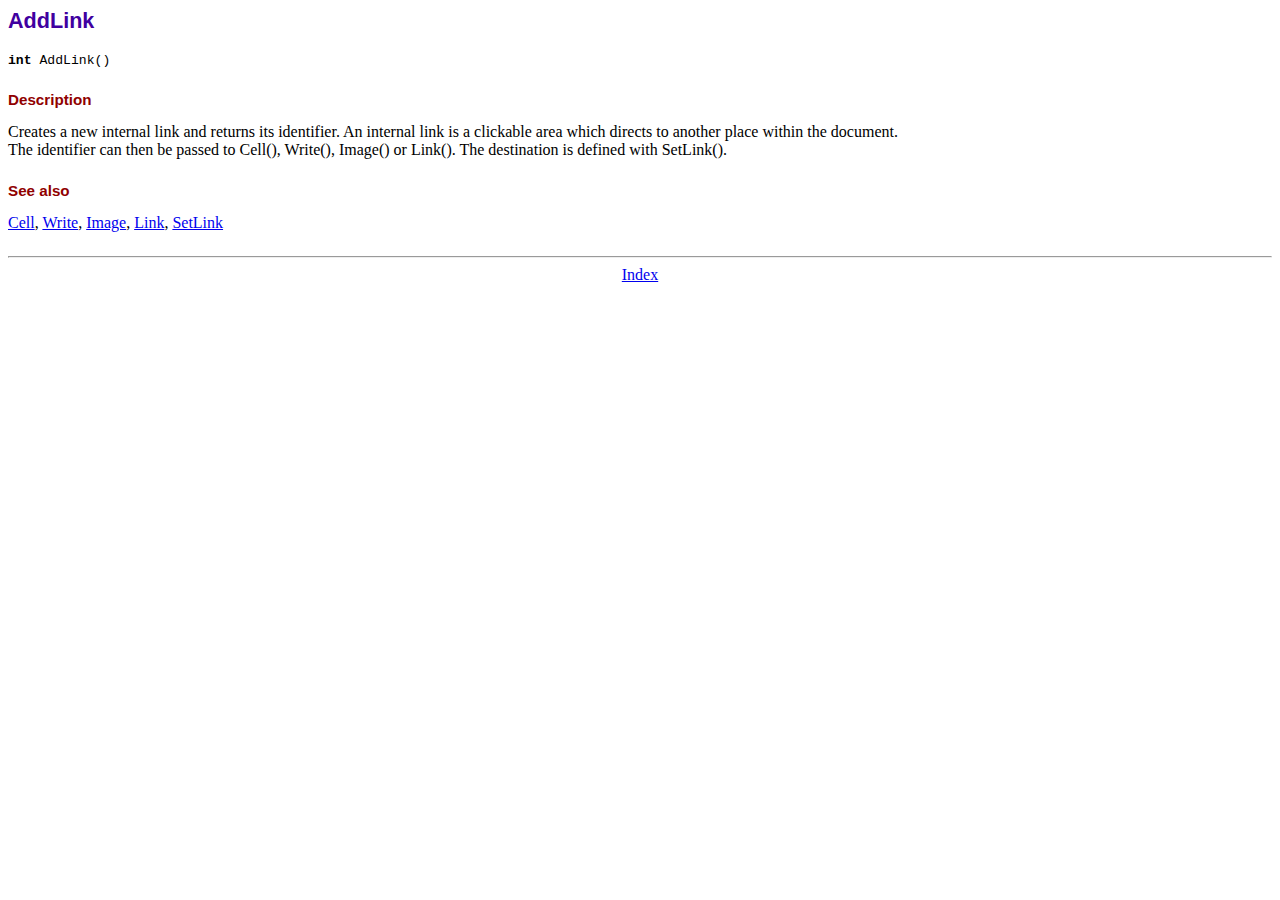
<file: fpdf186/doc/addlink.htm>
<!DOCTYPE html PUBLIC "-//W3C//DTD HTML 4.01 Transitional//EN">
<html>
<head>
<meta http-equiv="Content-Type" content="text/html; charset=UTF-8">
<title>AddLink</title>
<link type="text/css" rel="stylesheet" href="../fpdf.css">
</head>
<body>
<h1>AddLink</h1>
<code><b>int</b> AddLink()</code>
<h2>Description</h2>
Creates a new internal link and returns its identifier. An internal link is a clickable area
which directs to another place within the document.
<br>
The identifier can then be passed to Cell(), Write(), Image() or Link(). The destination is
defined with SetLink().
<h2>See also</h2>
<a href="cell.htm">Cell</a>,
<a href="write.htm">Write</a>,
<a href="image.htm">Image</a>,
<a href="link.htm">Link</a>,
<a href="setlink.htm">SetLink</a>
<hr style="margin-top:1.5em">
<div style="text-align:center"><a href="index.htm">Index</a></div>
</body>
</html>
</file>
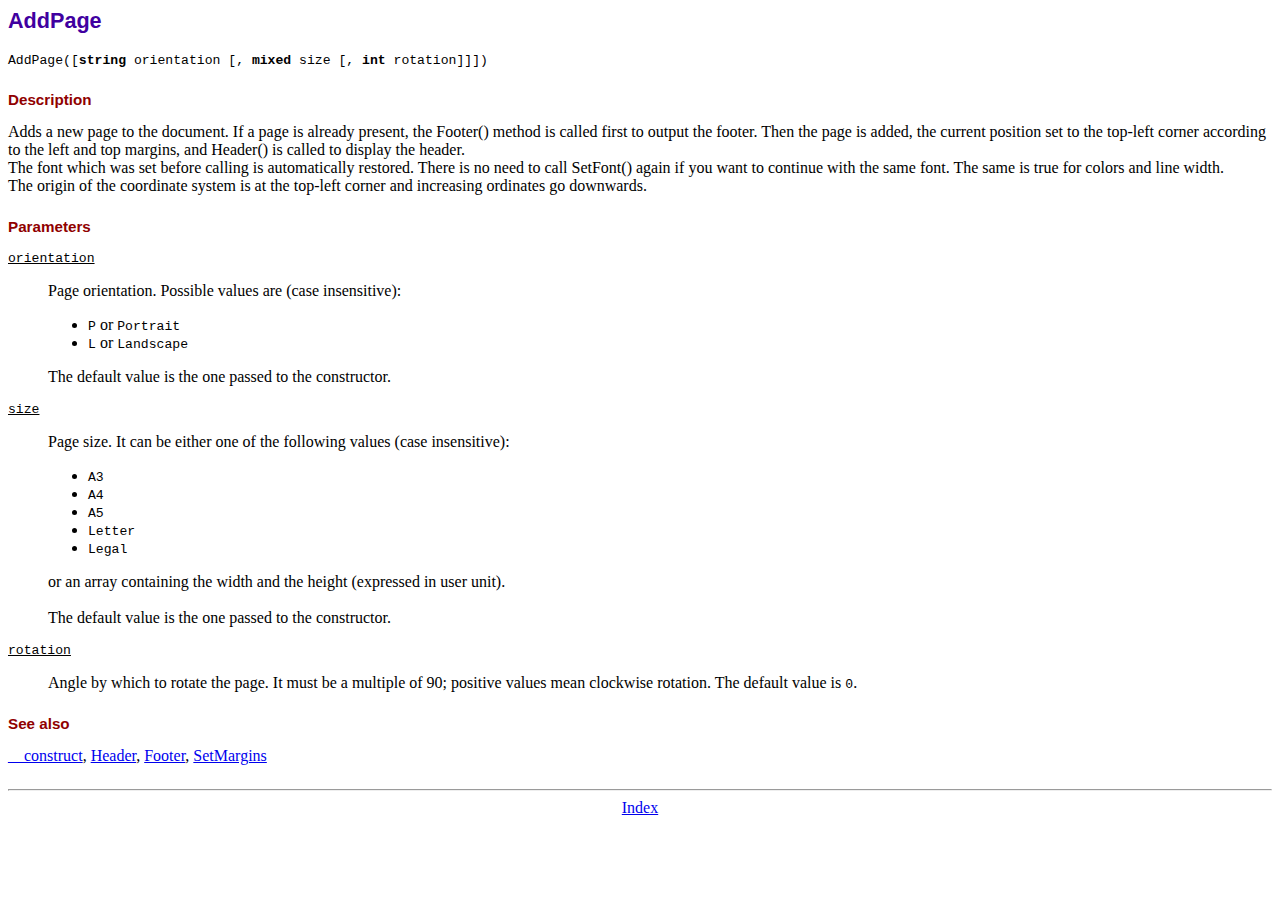
<file: fpdf186/doc/addpage.htm>
<!DOCTYPE html PUBLIC "-//W3C//DTD HTML 4.01 Transitional//EN">
<html>
<head>
<meta http-equiv="Content-Type" content="text/html; charset=UTF-8">
<title>AddPage</title>
<link type="text/css" rel="stylesheet" href="../fpdf.css">
</head>
<body>
<h1>AddPage</h1>
<code>AddPage([<b>string</b> orientation [, <b>mixed</b> size [, <b>int</b> rotation]]])</code>
<h2>Description</h2>
Adds a new page to the document. If a page is already present, the Footer() method is called
first to output the footer. Then the page is added, the current position set to the top-left
corner according to the left and top margins, and Header() is called to display the header.
<br>
The font which was set before calling is automatically restored. There is no need to call
SetFont() again if you want to continue with the same font. The same is true for colors and
line width.
<br>
The origin of the coordinate system is at the top-left corner and increasing ordinates go
downwards.
<h2>Parameters</h2>
<dl class="param">
<dt><code>orientation</code></dt>
<dd>
Page orientation. Possible values are (case insensitive):
<ul>
<li><code>P</code> or <code>Portrait</code></li>
<li><code>L</code> or <code>Landscape</code></li>
</ul>
The default value is the one passed to the constructor.
</dd>
<dt><code>size</code></dt>
<dd>
Page size. It can be either one of the following values (case insensitive):
<ul>
<li><code>A3</code></li>
<li><code>A4</code></li>
<li><code>A5</code></li>
<li><code>Letter</code></li>
<li><code>Legal</code></li>
</ul>
or an array containing the width and the height (expressed in user unit).<br>
<br>
The default value is the one passed to the constructor.
</dd>
<dt><code>rotation</code></dt>
<dd>
Angle by which to rotate the page. It must be a multiple of 90; positive values
mean clockwise rotation. The default value is <code>0</code>.
</dd>
</dl>
<h2>See also</h2>
<a href="__construct.htm">__construct</a>,
<a href="header.htm">Header</a>,
<a href="footer.htm">Footer</a>,
<a href="setmargins.htm">SetMargins</a>
<hr style="margin-top:1.5em">
<div style="text-align:center"><a href="index.htm">Index</a></div>
</body>
</html>
</file>
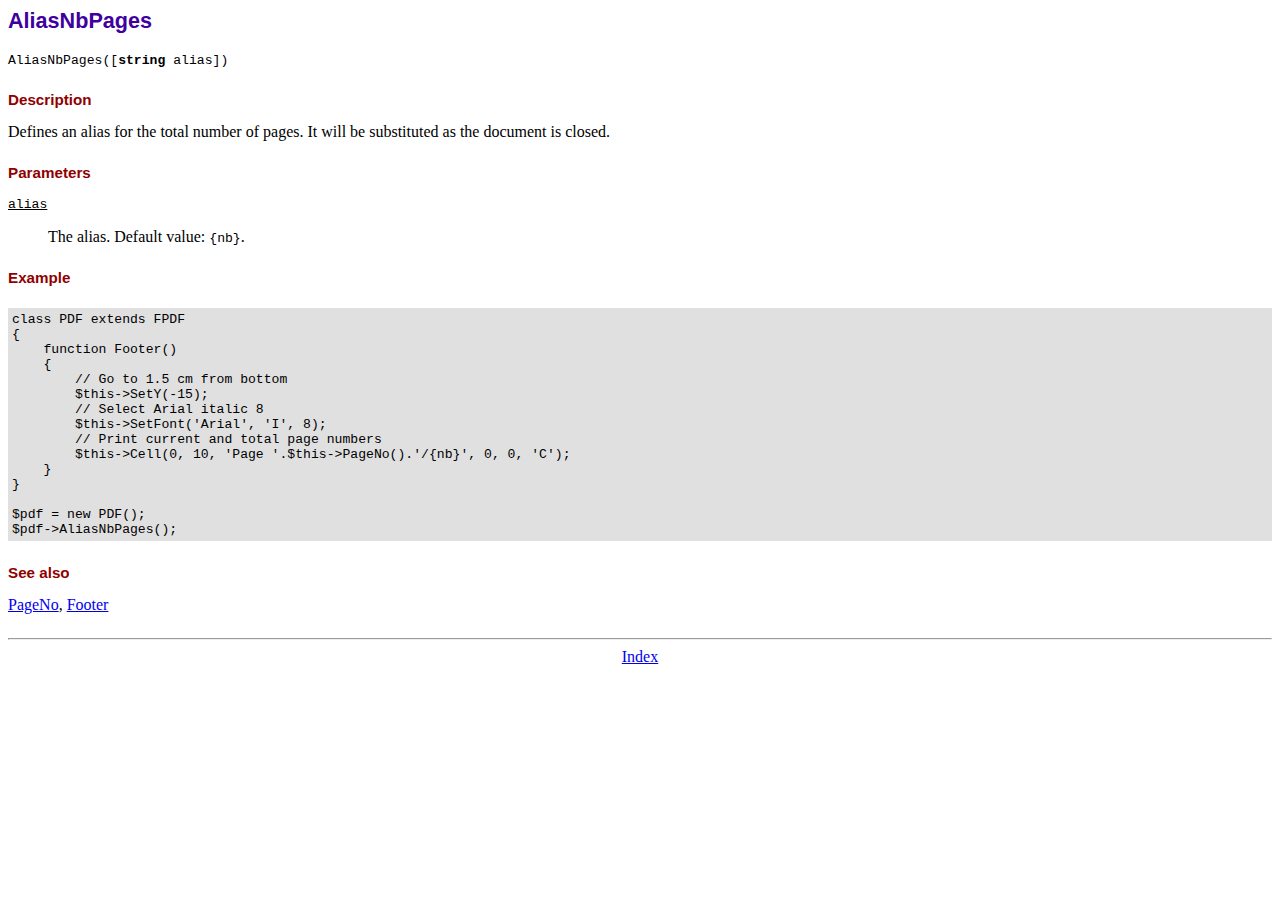
<file: fpdf186/doc/aliasnbpages.htm>
<!DOCTYPE html PUBLIC "-//W3C//DTD HTML 4.01 Transitional//EN">
<html>
<head>
<meta http-equiv="Content-Type" content="text/html; charset=UTF-8">
<title>AliasNbPages</title>
<link type="text/css" rel="stylesheet" href="../fpdf.css">
</head>
<body>
<h1>AliasNbPages</h1>
<code>AliasNbPages([<b>string</b> alias])</code>
<h2>Description</h2>
Defines an alias for the total number of pages. It will be substituted as the document is
closed.
<h2>Parameters</h2>
<dl class="param">
<dt><code>alias</code></dt>
<dd>
The alias. Default value: <code>{nb}</code>.
</dd>
</dl>
<h2>Example</h2>
<div class="doc-source">
<pre><code>class PDF extends FPDF
{
    function Footer()
    {
        // Go to 1.5 cm from bottom
        $this-&gt;SetY(-15);
        // Select Arial italic 8
        $this-&gt;SetFont('Arial', 'I', 8);
        // Print current and total page numbers
        $this-&gt;Cell(0, 10, 'Page '.$this-&gt;PageNo().'/{nb}', 0, 0, 'C');
    }
}

$pdf = new PDF();
$pdf-&gt;AliasNbPages();</code></pre>
</div>
<h2>See also</h2>
<a href="pageno.htm">PageNo</a>,
<a href="footer.htm">Footer</a>
<hr style="margin-top:1.5em">
<div style="text-align:center"><a href="index.htm">Index</a></div>
</body>
</html>
</file>
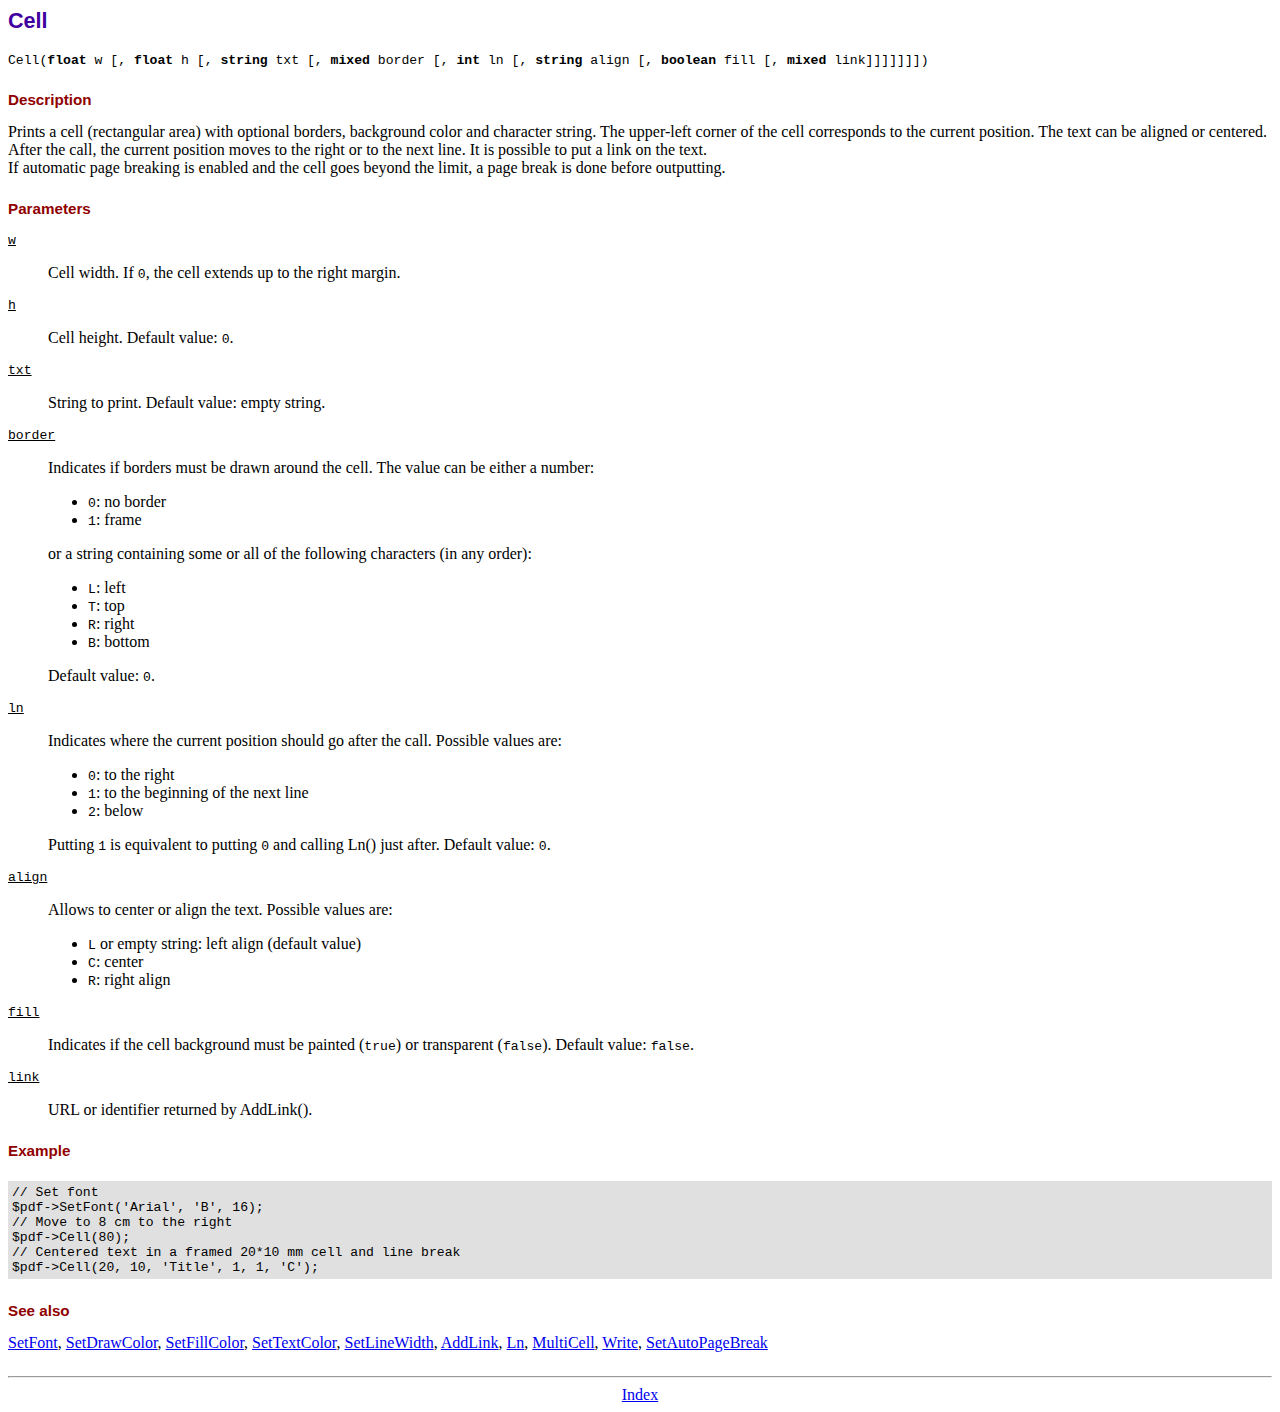
<file: fpdf186/doc/cell.htm>
<!DOCTYPE html PUBLIC "-//W3C//DTD HTML 4.01 Transitional//EN">
<html>
<head>
<meta http-equiv="Content-Type" content="text/html; charset=UTF-8">
<title>Cell</title>
<link type="text/css" rel="stylesheet" href="../fpdf.css">
</head>
<body>
<h1>Cell</h1>
<code>Cell(<b>float</b> w [, <b>float</b> h [, <b>string</b> txt [, <b>mixed</b> border [, <b>int</b> ln [, <b>string</b> align [, <b>boolean</b> fill [, <b>mixed</b> link]]]]]]])</code>
<h2>Description</h2>
Prints a cell (rectangular area) with optional borders, background color and character string.
The upper-left corner of the cell corresponds to the current position. The text can be aligned
or centered. After the call, the current position moves to the right or to the next line. It is
possible to put a link on the text.
<br>
If automatic page breaking is enabled and the cell goes beyond the limit, a page break is
done before outputting.
<h2>Parameters</h2>
<dl class="param">
<dt><code>w</code></dt>
<dd>
Cell width. If <code>0</code>, the cell extends up to the right margin.
</dd>
<dt><code>h</code></dt>
<dd>
Cell height.
Default value: <code>0</code>.
</dd>
<dt><code>txt</code></dt>
<dd>
String to print.
Default value: empty string.
</dd>
<dt><code>border</code></dt>
<dd>
Indicates if borders must be drawn around the cell. The value can be either a number:
<ul>
<li><code>0</code>: no border</li>
<li><code>1</code>: frame</li>
</ul>
or a string containing some or all of the following characters (in any order):
<ul>
<li><code>L</code>: left</li>
<li><code>T</code>: top</li>
<li><code>R</code>: right</li>
<li><code>B</code>: bottom</li>
</ul>
Default value: <code>0</code>.
</dd>
<dt><code>ln</code></dt>
<dd>
Indicates where the current position should go after the call. Possible values are:
<ul>
<li><code>0</code>: to the right</li>
<li><code>1</code>: to the beginning of the next line</li>
<li><code>2</code>: below</li>
</ul>
Putting <code>1</code> is equivalent to putting <code>0</code> and calling Ln() just after.
Default value: <code>0</code>.
</dd>
<dt><code>align</code></dt>
<dd>
Allows to center or align the text. Possible values are:
<ul>
<li><code>L</code> or empty string: left align (default value)</li>
<li><code>C</code>: center</li>
<li><code>R</code>: right align</li>
</ul>
</dd>
<dt><code>fill</code></dt>
<dd>
Indicates if the cell background must be painted (<code>true</code>) or transparent (<code>false</code>).
Default value: <code>false</code>.
</dd>
<dt><code>link</code></dt>
<dd>
URL or identifier returned by AddLink().
</dd>
</dl>
<h2>Example</h2>
<div class="doc-source">
<pre><code>// Set font
$pdf-&gt;SetFont('Arial', 'B', 16);
// Move to 8 cm to the right
$pdf-&gt;Cell(80);
// Centered text in a framed 20*10 mm cell and line break
$pdf-&gt;Cell(20, 10, 'Title', 1, 1, 'C');</code></pre>
</div>
<h2>See also</h2>
<a href="setfont.htm">SetFont</a>,
<a href="setdrawcolor.htm">SetDrawColor</a>,
<a href="setfillcolor.htm">SetFillColor</a>,
<a href="settextcolor.htm">SetTextColor</a>,
<a href="setlinewidth.htm">SetLineWidth</a>,
<a href="addlink.htm">AddLink</a>,
<a href="ln.htm">Ln</a>,
<a href="multicell.htm">MultiCell</a>,
<a href="write.htm">Write</a>,
<a href="setautopagebreak.htm">SetAutoPageBreak</a>
<hr style="margin-top:1.5em">
<div style="text-align:center"><a href="index.htm">Index</a></div>
</body>
</html>
</file>
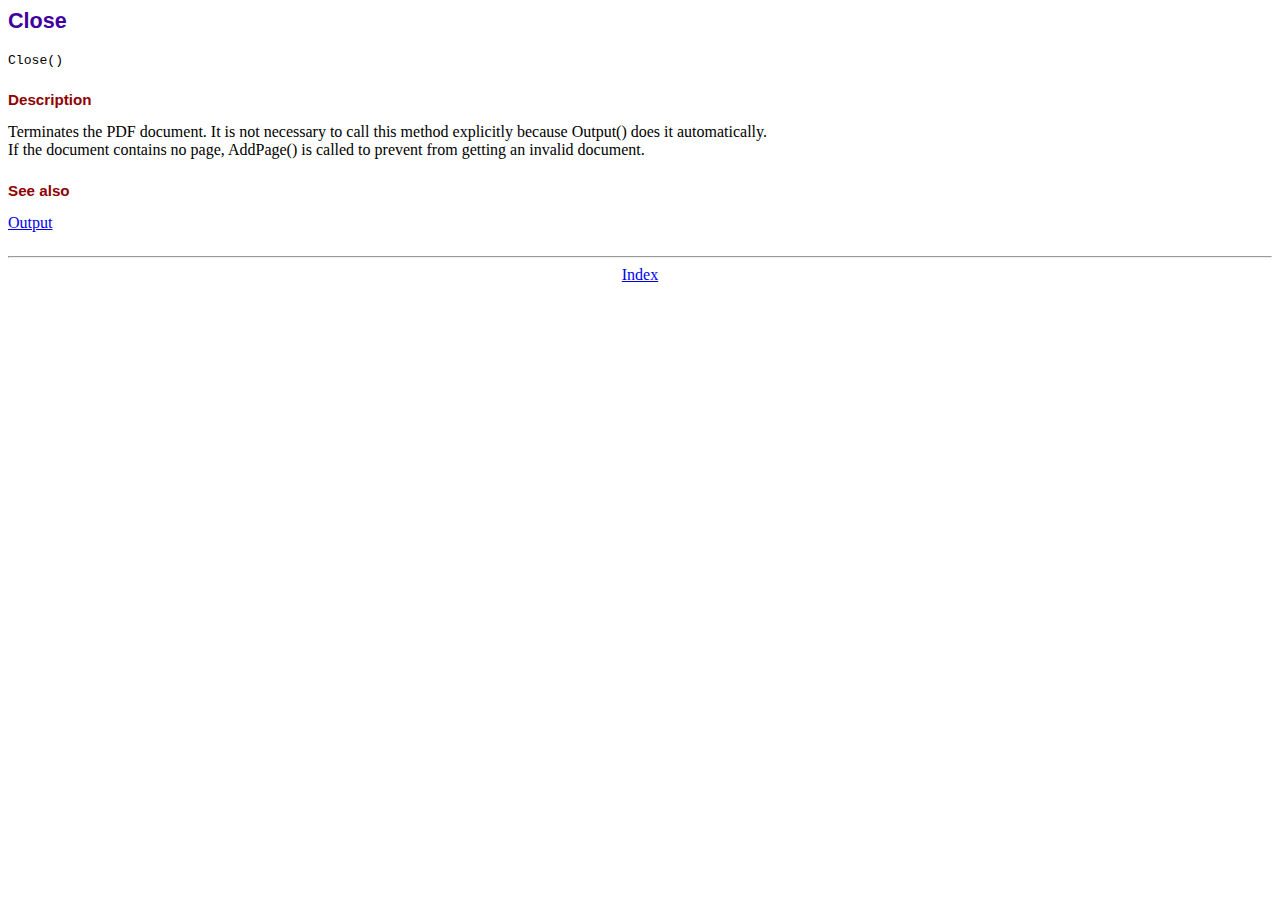
<file: fpdf186/doc/close.htm>
<!DOCTYPE html PUBLIC "-//W3C//DTD HTML 4.01 Transitional//EN">
<html>
<head>
<meta http-equiv="Content-Type" content="text/html; charset=UTF-8">
<title>Close</title>
<link type="text/css" rel="stylesheet" href="../fpdf.css">
</head>
<body>
<h1>Close</h1>
<code>Close()</code>
<h2>Description</h2>
Terminates the PDF document. It is not necessary to call this method explicitly because Output()
does it automatically.
<br>
If the document contains no page, AddPage() is called to prevent from getting an invalid document.
<h2>See also</h2>
<a href="output.htm">Output</a>
<hr style="margin-top:1.5em">
<div style="text-align:center"><a href="index.htm">Index</a></div>
</body>
</html>
</file>
<file: fpdf186/fpdf.css>
body {font-family:"Times New Roman",serif}
h1 {font:bold 135% Arial,sans-serif; color:#4000A0; margin-bottom:0.9em}
h2 {font:bold 95% Arial,sans-serif; color:#900000; margin-top:1.5em; margin-bottom:1em}
dl.param dt {text-decoration:underline}
dl.param dd {margin-top:1em; margin-bottom:1em}
dl.param ul {margin-top:1em; margin-bottom:1em}
tt, code, kbd {font-family:"Courier New",Courier,monospace; font-size:82%}
div.source {margin-top:1.4em; margin-bottom:1.3em}
div.source pre {display:table; border:1px solid #24246A; width:100%; margin:0em; font-family:inherit; font-size:100%}
div.source code {display:block; border:1px solid #C5C5EC; background-color:#F0F5FF; padding:6px; color:#000000}
div.doc-source {margin-top:1.4em; margin-bottom:1.3em}
div.doc-source pre {display:table; width:100%; margin:0em; font-family:inherit; font-size:100%}
div.doc-source code {display:block; background-color:#E0E0E0; padding:4px}
.kw {color:#000080; font-weight:bold}
.str {color:#CC0000}
.cmt {color:#008000}
p.demo {text-align:center; margin-top:-0.9em}
a.demo {text-decoration:none; font-weight:bold; color:#0000CC}
a.demo:link {text-decoration:none; font-weight:bold; color:#0000CC}
a.demo:hover {text-decoration:none; font-weight:bold; color:#0000FF}
a.demo:active {text-decoration:none; font-weight:bold; color:#0000FF}
</file>
